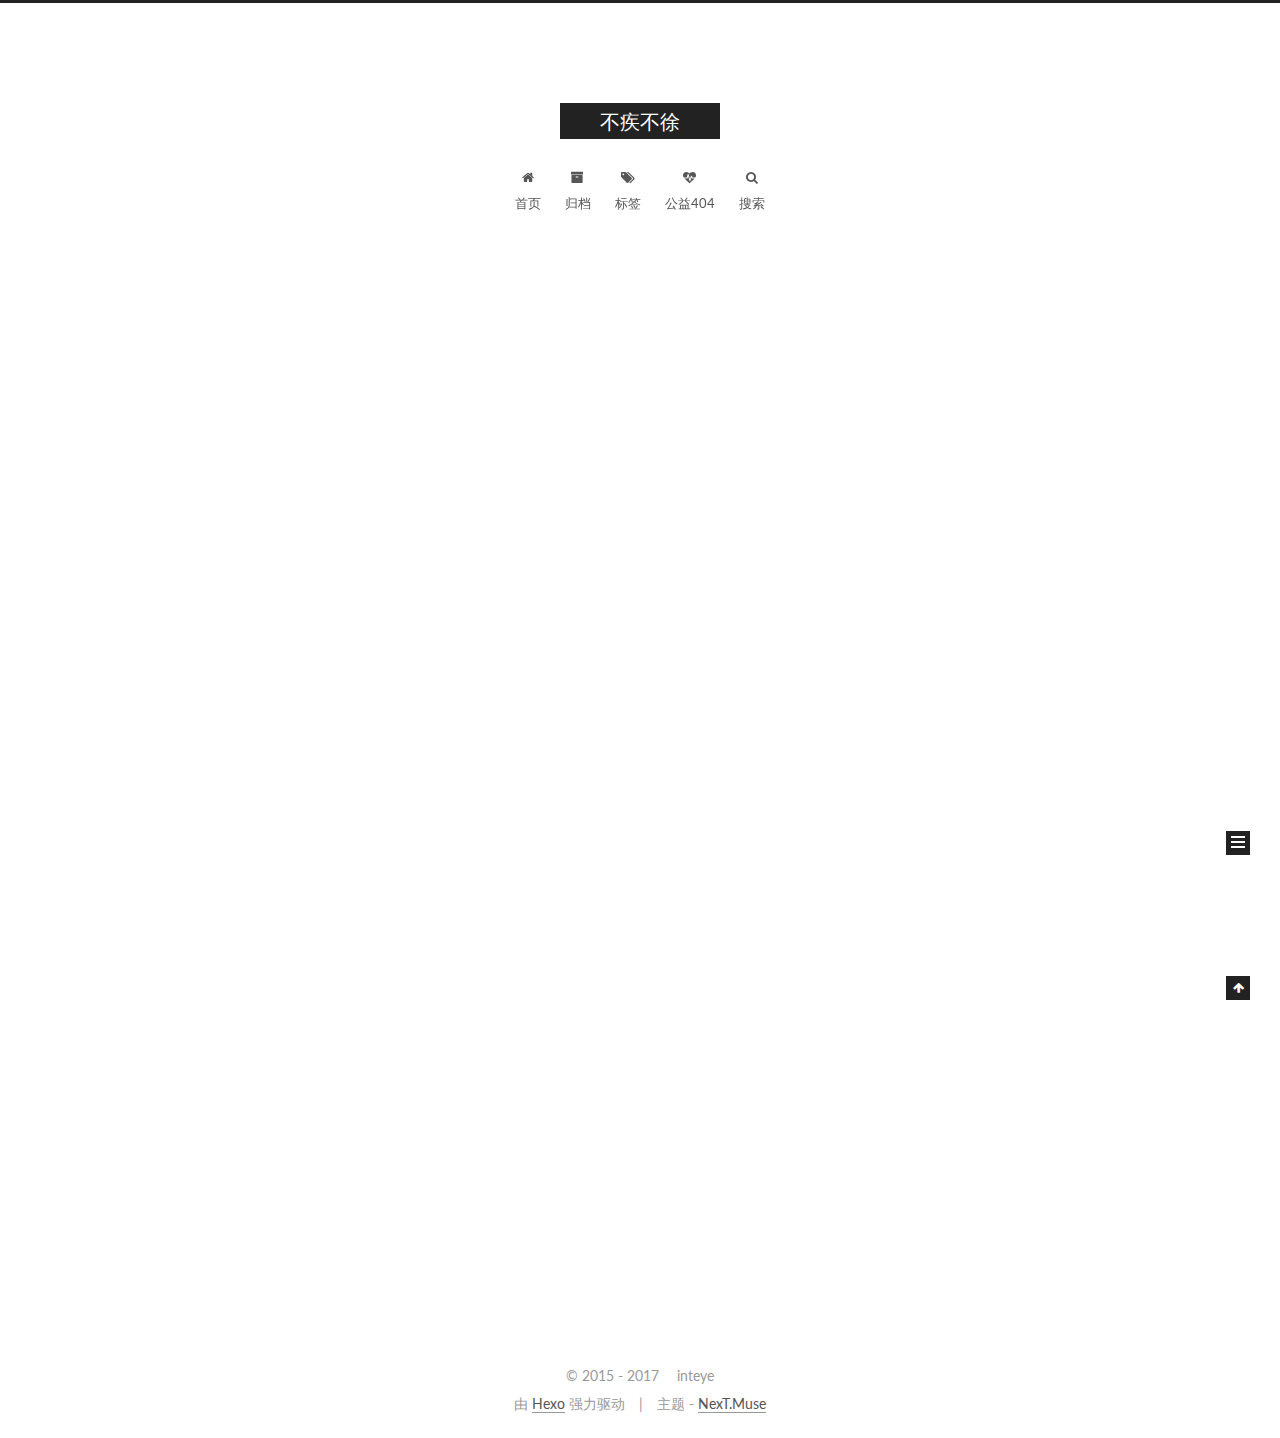
<file: index.html>
<!doctype html>



  


<html class="theme-next muse use-motion" lang="zh-Hans">
<head>
  <meta charset="UTF-8"/>
<meta http-equiv="X-UA-Compatible" content="IE=edge" />
<meta name="viewport" content="width=device-width, initial-scale=1, maximum-scale=1"/>



<meta http-equiv="Cache-Control" content="no-transform" />
<meta http-equiv="Cache-Control" content="no-siteapp" />















  
  
  <link href="/lib/fancybox/source/jquery.fancybox.css?v=2.1.5" rel="stylesheet" type="text/css" />




  
  
  
  

  
    
    
  

  

  

  

  

  
    
    
    <link href="//fonts.googleapis.com/css?family=Lato:300,300italic,400,400italic,700,700italic&subset=latin,latin-ext" rel="stylesheet" type="text/css">
  






<link href="/lib/font-awesome/css/font-awesome.min.css?v=4.6.2" rel="stylesheet" type="text/css" />

<link href="/css/main.css?v=5.1.0" rel="stylesheet" type="text/css" />


  <meta name="keywords" content="技术, inteye, php, javascript, vue" />








  <link rel="shortcut icon" type="image/x-icon" href="/favicon.ico?v=5.1.0" />






<meta property="og:type" content="website">
<meta property="og:title" content="不疾不徐">
<meta property="og:url" content="http://blog.inteye.com/index.html">
<meta property="og:site_name" content="不疾不徐">
<meta name="twitter:card" content="summary">
<meta name="twitter:title" content="不疾不徐">



<script type="text/javascript" id="hexo.configurations">
  var NexT = window.NexT || {};
  var CONFIG = {
    root: '/',
    scheme: 'Muse',
    sidebar: {"position":"left","display":"post","offset":12,"offset_float":0,"b2t":false,"scrollpercent":false},
    fancybox: true,
    motion: true,
    duoshuo: {
      userId: '0',
      author: '博主'
    },
    algolia: {
      applicationID: '',
      apiKey: '',
      indexName: '',
      hits: {"per_page":10},
      labels: {"input_placeholder":"Search for Posts","hits_empty":"We didn't find any results for the search: ${query}","hits_stats":"${hits} results found in ${time} ms"}
    }
  };
</script>



  <link rel="canonical" href="http://blog.inteye.com/"/>





  <title> 不疾不徐 </title>
</head>

<body itemscope itemtype="http://schema.org/WebPage" lang="zh-Hans">

  











  <div style="display: none;">
    <script src="//s95.cnzz.com/z_stat.php?id=1899608&web_id=1899608" language="JavaScript"></script>
  </div>






  
  
    
  

  <div class="container sidebar-position-left 
   page-home 
 ">
    <div class="headband"></div>

    <header id="header" class="header" itemscope itemtype="http://schema.org/WPHeader">
      <div class="header-inner"><div class="site-brand-wrapper">
  <div class="site-meta ">
    

    <div class="custom-logo-site-title">
      <a href="/"  class="brand" rel="start">
        <span class="logo-line-before"><i></i></span>
        <span class="site-title">不疾不徐</span>
        <span class="logo-line-after"><i></i></span>
      </a>
    </div>
      
        <p class="site-subtitle"></p>
      
  </div>

  <div class="site-nav-toggle">
    <button>
      <span class="btn-bar"></span>
      <span class="btn-bar"></span>
      <span class="btn-bar"></span>
    </button>
  </div>
</div>

<nav class="site-nav">
  

  
    <ul id="menu" class="menu">
      
        
        <li class="menu-item menu-item-home">
          <a href="/" rel="section">
            
              <i class="menu-item-icon fa fa-fw fa-home"></i> <br />
            
            首页
          </a>
        </li>
      
        
        <li class="menu-item menu-item-archives">
          <a href="/archives" rel="section">
            
              <i class="menu-item-icon fa fa-fw fa-archive"></i> <br />
            
            归档
          </a>
        </li>
      
        
        <li class="menu-item menu-item-tags">
          <a href="/tags" rel="section">
            
              <i class="menu-item-icon fa fa-fw fa-tags"></i> <br />
            
            标签
          </a>
        </li>
      
        
        <li class="menu-item menu-item-commonweal">
          <a href="/404.html" rel="section">
            
              <i class="menu-item-icon fa fa-fw fa-heartbeat"></i> <br />
            
            公益404
          </a>
        </li>
      

      
        <li class="menu-item menu-item-search">
          
            <a href="javascript:;" class="popup-trigger">
          
            
              <i class="menu-item-icon fa fa-search fa-fw"></i> <br />
            
            搜索
          </a>
        </li>
      
    </ul>
  

  
    <div class="site-search">
      
  <div class="popup search-popup local-search-popup">
  <div class="local-search-header clearfix">
    <span class="search-icon">
      <i class="fa fa-search"></i>
    </span>
    <span class="popup-btn-close">
      <i class="fa fa-times-circle"></i>
    </span>
    <div class="local-search-input-wrapper">
      <input autocapitalize="off" autocomplete="off" autocorrect="off"
             placeholder="搜索..." spellcheck="false"
             type="text" id="local-search-input">
    </div>
  </div>
  <div id="local-search-result"></div>
</div>



    </div>
  
</nav>



 </div>
    </header>

    <main id="main" class="main">
      <div class="main-inner">
        <div class="content-wrap">
          <div id="content" class="content">
            
  <section id="posts" class="posts-expand">
    
      

  

  
  
  

  <article class="post post-type-normal " itemscope itemtype="http://schema.org/Article">
    <link itemprop="mainEntityOfPage" href="http://blog.inteye.com/2017/03/30/hello-world/">

    <span hidden itemprop="author" itemscope itemtype="http://schema.org/Person">
      <meta itemprop="name" content="inteye">
      <meta itemprop="description" content="">
      <meta itemprop="image" content="/images/avatar.gif">
    </span>

    <span hidden itemprop="publisher" itemscope itemtype="http://schema.org/Organization">
      <meta itemprop="name" content="不疾不徐">
    </span>

    
      <header class="post-header">

        
        
          <h1 class="post-title" itemprop="name headline">
            
            
              
                
                <a class="post-title-link" href="/2017/03/30/hello-world/" itemprop="url">
                  Hello World
                </a>
              
            
          </h1>
        

        <div class="post-meta">
          <span class="post-time">
            
              <span class="post-meta-item-icon">
                <i class="fa fa-calendar-o"></i>
              </span>
              
                <span class="post-meta-item-text">发表于</span>
              
              <time title="创建于" itemprop="dateCreated datePublished" datetime="2017-03-30T00:28:21+08:00">
                2017-03-30
              </time>
            

            

            
          </span>

          

          
            
          

          
          

          

          

          

        </div>
      </header>
    


    <div class="post-body" itemprop="articleBody">

      
      

      
        
          
            <p>Welcome to <a href="https://hexo.io/" target="_blank" rel="external">Hexo</a>! This is your very first post. Check <a href="https://hexo.io/docs/" target="_blank" rel="external">documentation</a> for more info. If you get any problems when using Hexo, you can find the answer in <a href="https://hexo.io/docs/troubleshooting.html" target="_blank" rel="external">troubleshooting</a> or you can ask me on <a href="https://github.com/hexojs/hexo/issues" target="_blank" rel="external">GitHub</a>.</p>
<h2 id="Quick-Start"><a href="#Quick-Start" class="headerlink" title="Quick Start"></a>Quick Start</h2><h3 id="Create-a-new-post"><a href="#Create-a-new-post" class="headerlink" title="Create a new post"></a>Create a new post</h3><figure class="highlight bash"><table><tr><td class="gutter"><pre><div class="line">1</div></pre></td><td class="code"><pre><div class="line">$ hexo new <span class="string">"My New Post"</span></div></pre></td></tr></table></figure>
<p>More info: <a href="https://hexo.io/docs/writing.html" target="_blank" rel="external">Writing</a></p>
<h3 id="Run-server"><a href="#Run-server" class="headerlink" title="Run server"></a>Run server</h3><figure class="highlight bash"><table><tr><td class="gutter"><pre><div class="line">1</div></pre></td><td class="code"><pre><div class="line">$ hexo server</div></pre></td></tr></table></figure>
<p>More info: <a href="https://hexo.io/docs/server.html" target="_blank" rel="external">Server</a></p>
<h3 id="Generate-static-files"><a href="#Generate-static-files" class="headerlink" title="Generate static files"></a>Generate static files</h3><figure class="highlight bash"><table><tr><td class="gutter"><pre><div class="line">1</div></pre></td><td class="code"><pre><div class="line">$ hexo generate</div></pre></td></tr></table></figure>
<p>More info: <a href="https://hexo.io/docs/generating.html" target="_blank" rel="external">Generating</a></p>
<h3 id="Deploy-to-remote-sites"><a href="#Deploy-to-remote-sites" class="headerlink" title="Deploy to remote sites"></a>Deploy to remote sites</h3><figure class="highlight bash"><table><tr><td class="gutter"><pre><div class="line">1</div></pre></td><td class="code"><pre><div class="line">$ hexo deploy</div></pre></td></tr></table></figure>
<p>More info: <a href="https://hexo.io/docs/deployment.html" target="_blank" rel="external">Deployment</a></p>

          
        
      
    </div>

    <div>
      
    </div>

    <div>
      
    </div>

    <div>
      
    </div>

    <footer class="post-footer">
      

      

      

      
      
        <div class="post-eof"></div>
      
    </footer>
  </article>


    
  </section>

  


          </div>
          


          

        </div>
        
          
  
  <div class="sidebar-toggle">
    <div class="sidebar-toggle-line-wrap">
      <span class="sidebar-toggle-line sidebar-toggle-line-first"></span>
      <span class="sidebar-toggle-line sidebar-toggle-line-middle"></span>
      <span class="sidebar-toggle-line sidebar-toggle-line-last"></span>
    </div>
  </div>

  <aside id="sidebar" class="sidebar">
    <div class="sidebar-inner">

      

      

      <section class="site-overview sidebar-panel sidebar-panel-active">
        <div class="site-author motion-element" itemprop="author" itemscope itemtype="http://schema.org/Person">
          <img class="site-author-image" itemprop="image"
               src="/images/avatar.gif"
               alt="inteye" />
          <p class="site-author-name" itemprop="name">inteye</p>
           
              <p class="site-description motion-element" itemprop="description"></p>
          
        </div>
        <nav class="site-state motion-element">

          
            <div class="site-state-item site-state-posts">
              <a href="/archives">
                <span class="site-state-item-count">1</span>
                <span class="site-state-item-name">日志</span>
              </a>
            </div>
          

          

          

        </nav>

        

        <div class="links-of-author motion-element">
          
        </div>

        
        

        
        
          <div class="links-of-blogroll motion-element links-of-blogroll-inline">
            <div class="links-of-blogroll-title">
              <i class="fa  fa-fw fa-globe"></i>
              
            </div>
            <ul class="links-of-blogroll-list">
              
                <li class="links-of-blogroll-item">
                  <a href="http://www.inteye.net/rp" title="人品计算" target="_blank">人品计算</a>
                </li>
              
            </ul>
          </div>
        

        


      </section>

      

      

    </div>
  </aside>


        
      </div>
    </main>

    <footer id="footer" class="footer">
      <div class="footer-inner">
        <div class="copyright" >
  
  &copy;  2015 - 
  <span itemprop="copyrightYear">2017</span>
  <span class="with-love">
    <i class="fa fa-inteye.com"></i>
  </span>
  <span class="author" itemprop="copyrightHolder">inteye</span>
</div>


<div class="powered-by">
  由 <a class="theme-link" href="https://hexo.io">Hexo</a> 强力驱动
</div>

<div class="theme-info">
  主题 -
  <a class="theme-link" href="https://github.com/iissnan/hexo-theme-next">
    NexT.Muse
  </a>
</div>


        

        
      </div>
    </footer>

    
      <div class="back-to-top">
        <i class="fa fa-arrow-up"></i>
        
      </div>
    

  </div>

  

<script type="text/javascript">
  if (Object.prototype.toString.call(window.Promise) !== '[object Function]') {
    window.Promise = null;
  }
</script>









  






  
  <script type="text/javascript" src="/lib/jquery/index.js?v=2.1.3"></script>

  
  <script type="text/javascript" src="/lib/fastclick/lib/fastclick.min.js?v=1.0.6"></script>

  
  <script type="text/javascript" src="/lib/jquery_lazyload/jquery.lazyload.js?v=1.9.7"></script>

  
  <script type="text/javascript" src="/lib/velocity/velocity.min.js?v=1.2.1"></script>

  
  <script type="text/javascript" src="/lib/velocity/velocity.ui.min.js?v=1.2.1"></script>

  
  <script type="text/javascript" src="/lib/fancybox/source/jquery.fancybox.pack.js?v=2.1.5"></script>


  


  <script type="text/javascript" src="/js/src/utils.js?v=5.1.0"></script>

  <script type="text/javascript" src="/js/src/motion.js?v=5.1.0"></script>



  
  

  

  


  <script type="text/javascript" src="/js/src/bootstrap.js?v=5.1.0"></script>



  


  




	





  





  





  






  

  <script type="text/javascript">
    // Popup Window;
    var isfetched = false;
    // Search DB path;
    var search_path = "";
    if (search_path.length == 0) {
      search_path = "search.xml";
    }
    var path = "/" + search_path;
    // monitor main search box;

    function proceedsearch() {
      $("body")
        .append('<div class="search-popup-overlay local-search-pop-overlay"></div>')
        .css('overflow', 'hidden');
      $('.popup').toggle();
    }
    // search function;
    var searchFunc = function(path, search_id, content_id) {
      'use strict';
      $.ajax({
        url: path,
        dataType: "xml",
        async: true,
        success: function( xmlResponse ) {
          // get the contents from search data
          isfetched = true;
          $('.popup').detach().appendTo('.header-inner');
          var datas = $( "entry", xmlResponse ).map(function() {
            return {
              title: $( "title", this ).text(),
              content: $("content",this).text(),
              url: $( "url" , this).text()
            };
          }).get();
          var $input = document.getElementById(search_id);
          var $resultContent = document.getElementById(content_id);
          $input.addEventListener('input', function(){
            var matchcounts = 0;
            var str='<ul class=\"search-result-list\">';
            var keywords = this.value.trim().toLowerCase().split(/[\s\-]+/);
            $resultContent.innerHTML = "";
            if (this.value.trim().length > 1) {
              // perform local searching
              datas.forEach(function(data) {
                var isMatch = false;
                var content_index = [];
                var data_title = data.title.trim().toLowerCase();
                var data_content = data.content.trim().replace(/<[^>]+>/g,"").toLowerCase();
                var data_url = decodeURIComponent(data.url);
                var index_title = -1;
                var index_content = -1;
                var first_occur = -1;
                // only match artiles with not empty titles and contents
                if(data_title != '') {
                  keywords.forEach(function(keyword, i) {
                    index_title = data_title.indexOf(keyword);
                    index_content = data_content.indexOf(keyword);
                    if( index_title >= 0 || index_content >= 0 ){
                      isMatch = true;
                      if (i == 0) {
                        first_occur = index_content;
                      }
                    }

                  });
                }
                // show search results
                if (isMatch) {
                  matchcounts += 1;
                  str += "<li><a href='"+ data_url +"' class='search-result-title'>"+ data_title +"</a>";
                  var content = data.content.trim().replace(/<[^>]+>/g,"");
                  if (first_occur >= 0) {
                    // cut out 100 characters
                    var start = first_occur - 20;
                    var end = first_occur + 80;
                    if(start < 0){
                      start = 0;
                    }
                    if(start == 0){
                      end = 50;
                    }
                    if(end > content.length){
                      end = content.length;
                    }
                    var match_content = content.substring(start, end);
                    // highlight all keywords
                    keywords.forEach(function(keyword){
                      var regS = new RegExp(keyword, "gi");
                      match_content = match_content.replace(regS, "<b class=\"search-keyword\">"+keyword+"</b>");
                    });

                    str += "<p class=\"search-result\">" + match_content +"...</p>"
                  }
                  str += "</li>";
                }
              })};
            str += "</ul>";
            if (matchcounts == 0) { str = '<div id="no-result"><i class="fa fa-frown-o fa-5x" /></div>' }
            if (keywords == "") { str = '<div id="no-result"><i class="fa fa-search fa-5x" /></div>' }
            $resultContent.innerHTML = str;
          });
          proceedsearch();
        }
      });}

    // handle and trigger popup window;
    $('.popup-trigger').click(function(e) {
      e.stopPropagation();
      if (isfetched == false) {
        searchFunc(path, 'local-search-input', 'local-search-result');
      } else {
        proceedsearch();
      };
    });

    $('.popup-btn-close').click(function(e){
      $('.popup').hide();
      $(".local-search-pop-overlay").remove();
      $('body').css('overflow', '');
    });
    $('.popup').click(function(e){
      e.stopPropagation();
    });
  </script>





  

  

  

  

</body>
</html>
</file>
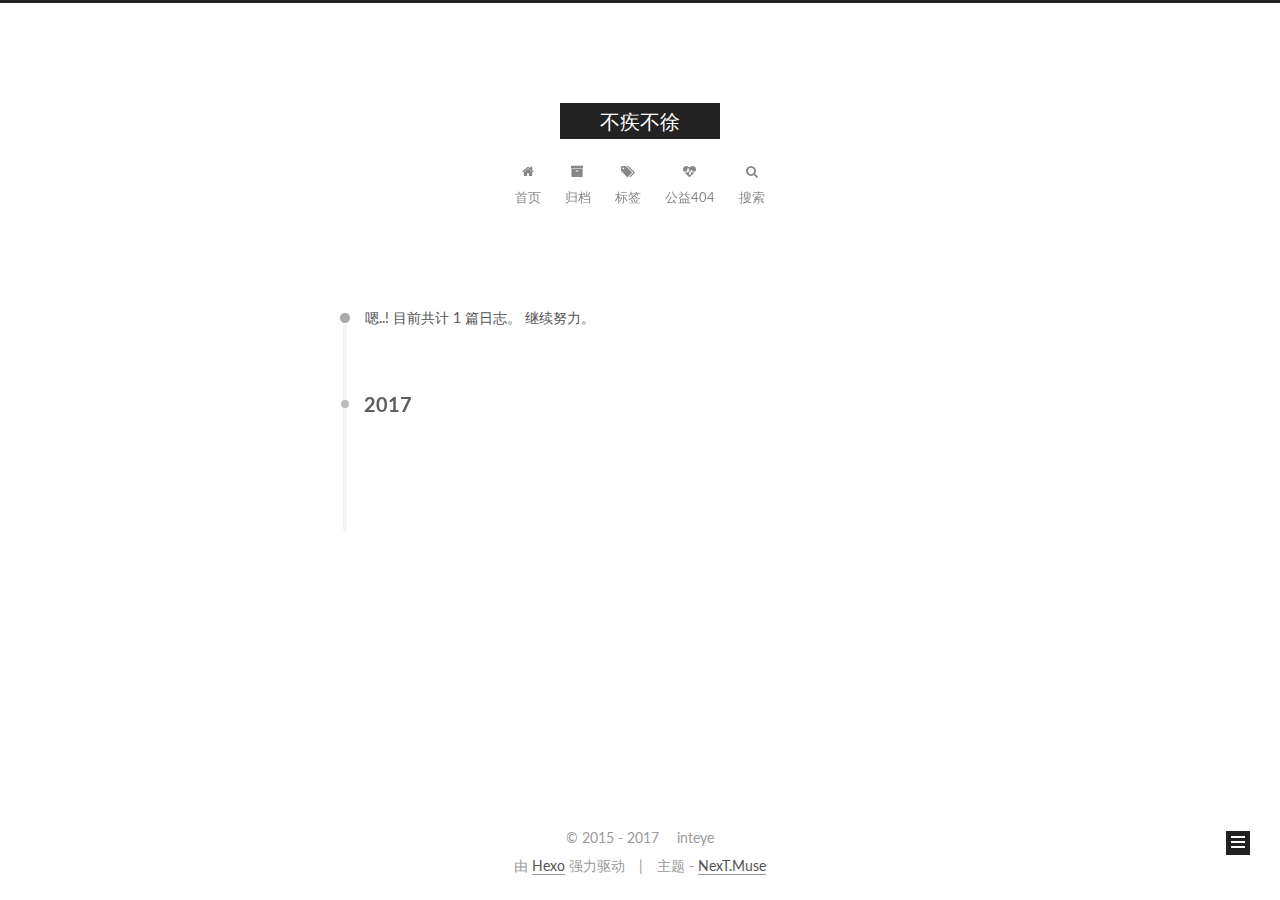
<file: archives/index.html>
<!doctype html>



  


<html class="theme-next muse use-motion" lang="zh-Hans">
<head>
  <meta charset="UTF-8"/>
<meta http-equiv="X-UA-Compatible" content="IE=edge" />
<meta name="viewport" content="width=device-width, initial-scale=1, maximum-scale=1"/>



<meta http-equiv="Cache-Control" content="no-transform" />
<meta http-equiv="Cache-Control" content="no-siteapp" />















  
  
  <link href="/lib/fancybox/source/jquery.fancybox.css?v=2.1.5" rel="stylesheet" type="text/css" />




  
  
  
  

  
    
    
  

  

  

  

  

  
    
    
    <link href="//fonts.googleapis.com/css?family=Lato:300,300italic,400,400italic,700,700italic&subset=latin,latin-ext" rel="stylesheet" type="text/css">
  






<link href="/lib/font-awesome/css/font-awesome.min.css?v=4.6.2" rel="stylesheet" type="text/css" />

<link href="/css/main.css?v=5.1.0" rel="stylesheet" type="text/css" />


  <meta name="keywords" content="技术, inteye, php, javascript, vue" />








  <link rel="shortcut icon" type="image/x-icon" href="/favicon.ico?v=5.1.0" />






<meta property="og:type" content="website">
<meta property="og:title" content="不疾不徐">
<meta property="og:url" content="http://blog.inteye.com/archives/index.html">
<meta property="og:site_name" content="不疾不徐">
<meta name="twitter:card" content="summary">
<meta name="twitter:title" content="不疾不徐">



<script type="text/javascript" id="hexo.configurations">
  var NexT = window.NexT || {};
  var CONFIG = {
    root: '/',
    scheme: 'Muse',
    sidebar: {"position":"left","display":"post","offset":12,"offset_float":0,"b2t":false,"scrollpercent":false},
    fancybox: true,
    motion: true,
    duoshuo: {
      userId: '0',
      author: '博主'
    },
    algolia: {
      applicationID: '',
      apiKey: '',
      indexName: '',
      hits: {"per_page":10},
      labels: {"input_placeholder":"Search for Posts","hits_empty":"We didn't find any results for the search: ${query}","hits_stats":"${hits} results found in ${time} ms"}
    }
  };
</script>



  <link rel="canonical" href="http://blog.inteye.com/archives/"/>





  <title> 归档 | 不疾不徐 </title>
</head>

<body itemscope itemtype="http://schema.org/WebPage" lang="zh-Hans">

  











  <div style="display: none;">
    <script src="//s95.cnzz.com/z_stat.php?id=1899608&web_id=1899608" language="JavaScript"></script>
  </div>






  
  
    
  

  <div class="container sidebar-position-left  page-archive  ">
    <div class="headband"></div>

    <header id="header" class="header" itemscope itemtype="http://schema.org/WPHeader">
      <div class="header-inner"><div class="site-brand-wrapper">
  <div class="site-meta ">
    

    <div class="custom-logo-site-title">
      <a href="/"  class="brand" rel="start">
        <span class="logo-line-before"><i></i></span>
        <span class="site-title">不疾不徐</span>
        <span class="logo-line-after"><i></i></span>
      </a>
    </div>
      
        <p class="site-subtitle"></p>
      
  </div>

  <div class="site-nav-toggle">
    <button>
      <span class="btn-bar"></span>
      <span class="btn-bar"></span>
      <span class="btn-bar"></span>
    </button>
  </div>
</div>

<nav class="site-nav">
  

  
    <ul id="menu" class="menu">
      
        
        <li class="menu-item menu-item-home">
          <a href="/" rel="section">
            
              <i class="menu-item-icon fa fa-fw fa-home"></i> <br />
            
            首页
          </a>
        </li>
      
        
        <li class="menu-item menu-item-archives">
          <a href="/archives" rel="section">
            
              <i class="menu-item-icon fa fa-fw fa-archive"></i> <br />
            
            归档
          </a>
        </li>
      
        
        <li class="menu-item menu-item-tags">
          <a href="/tags" rel="section">
            
              <i class="menu-item-icon fa fa-fw fa-tags"></i> <br />
            
            标签
          </a>
        </li>
      
        
        <li class="menu-item menu-item-commonweal">
          <a href="/404.html" rel="section">
            
              <i class="menu-item-icon fa fa-fw fa-heartbeat"></i> <br />
            
            公益404
          </a>
        </li>
      

      
        <li class="menu-item menu-item-search">
          
            <a href="javascript:;" class="popup-trigger">
          
            
              <i class="menu-item-icon fa fa-search fa-fw"></i> <br />
            
            搜索
          </a>
        </li>
      
    </ul>
  

  
    <div class="site-search">
      
  <div class="popup search-popup local-search-popup">
  <div class="local-search-header clearfix">
    <span class="search-icon">
      <i class="fa fa-search"></i>
    </span>
    <span class="popup-btn-close">
      <i class="fa fa-times-circle"></i>
    </span>
    <div class="local-search-input-wrapper">
      <input autocapitalize="off" autocomplete="off" autocorrect="off"
             placeholder="搜索..." spellcheck="false"
             type="text" id="local-search-input">
    </div>
  </div>
  <div id="local-search-result"></div>
</div>



    </div>
  
</nav>



 </div>
    </header>

    <main id="main" class="main">
      <div class="main-inner">
        <div class="content-wrap">
          <div id="content" class="content">
            

  <section id="posts" class="posts-collapse">
    <span class="archive-move-on"></span>

    <span class="archive-page-counter">
      
      
      
        
      
      嗯..! 目前共计 1 篇日志。 继续努力。
    </span>

    

      
      
      

      
        
        <div class="collection-title">
          <h2 class="archive-year motion-element" id="archive-year-2017">2017</h2>
        </div>
      
      

      

  <article class="post post-type-normal" itemscope itemtype="http://schema.org/Article">
    <header class="post-header">

      <h1 class="post-title">
        
            <a class="post-title-link" href="/2017/03/30/hello-world/" itemprop="url">
              
                <span itemprop="name">Hello World</span>
              
            </a>
        
      </h1>

      <div class="post-meta">
        <time class="post-time" itemprop="dateCreated"
              datetime="2017-03-30T00:28:21+08:00"
              content="2017-03-30" >
          03-30
        </time>
      </div>

    </header>
  </article>



    

  </section>

  



          </div>
          


          

        </div>
        
          
  
  <div class="sidebar-toggle">
    <div class="sidebar-toggle-line-wrap">
      <span class="sidebar-toggle-line sidebar-toggle-line-first"></span>
      <span class="sidebar-toggle-line sidebar-toggle-line-middle"></span>
      <span class="sidebar-toggle-line sidebar-toggle-line-last"></span>
    </div>
  </div>

  <aside id="sidebar" class="sidebar">
    <div class="sidebar-inner">

      

      

      <section class="site-overview sidebar-panel sidebar-panel-active">
        <div class="site-author motion-element" itemprop="author" itemscope itemtype="http://schema.org/Person">
          <img class="site-author-image" itemprop="image"
               src="/images/avatar.gif"
               alt="inteye" />
          <p class="site-author-name" itemprop="name">inteye</p>
           
              <p class="site-description motion-element" itemprop="description"></p>
          
        </div>
        <nav class="site-state motion-element">

          
            <div class="site-state-item site-state-posts">
              <a href="/archives">
                <span class="site-state-item-count">1</span>
                <span class="site-state-item-name">日志</span>
              </a>
            </div>
          

          

          

        </nav>

        

        <div class="links-of-author motion-element">
          
        </div>

        
        

        
        
          <div class="links-of-blogroll motion-element links-of-blogroll-inline">
            <div class="links-of-blogroll-title">
              <i class="fa  fa-fw fa-globe"></i>
              
            </div>
            <ul class="links-of-blogroll-list">
              
                <li class="links-of-blogroll-item">
                  <a href="http://www.inteye.net/rp" title="人品计算" target="_blank">人品计算</a>
                </li>
              
            </ul>
          </div>
        

        


      </section>

      

      

    </div>
  </aside>


        
      </div>
    </main>

    <footer id="footer" class="footer">
      <div class="footer-inner">
        <div class="copyright" >
  
  &copy;  2015 - 
  <span itemprop="copyrightYear">2017</span>
  <span class="with-love">
    <i class="fa fa-inteye.com"></i>
  </span>
  <span class="author" itemprop="copyrightHolder">inteye</span>
</div>


<div class="powered-by">
  由 <a class="theme-link" href="https://hexo.io">Hexo</a> 强力驱动
</div>

<div class="theme-info">
  主题 -
  <a class="theme-link" href="https://github.com/iissnan/hexo-theme-next">
    NexT.Muse
  </a>
</div>


        

        
      </div>
    </footer>

    
      <div class="back-to-top">
        <i class="fa fa-arrow-up"></i>
        
      </div>
    

  </div>

  

<script type="text/javascript">
  if (Object.prototype.toString.call(window.Promise) !== '[object Function]') {
    window.Promise = null;
  }
</script>









  






  
  <script type="text/javascript" src="/lib/jquery/index.js?v=2.1.3"></script>

  
  <script type="text/javascript" src="/lib/fastclick/lib/fastclick.min.js?v=1.0.6"></script>

  
  <script type="text/javascript" src="/lib/jquery_lazyload/jquery.lazyload.js?v=1.9.7"></script>

  
  <script type="text/javascript" src="/lib/velocity/velocity.min.js?v=1.2.1"></script>

  
  <script type="text/javascript" src="/lib/velocity/velocity.ui.min.js?v=1.2.1"></script>

  
  <script type="text/javascript" src="/lib/fancybox/source/jquery.fancybox.pack.js?v=2.1.5"></script>


  


  <script type="text/javascript" src="/js/src/utils.js?v=5.1.0"></script>

  <script type="text/javascript" src="/js/src/motion.js?v=5.1.0"></script>



  
  

  
  
    <script type="text/javascript" id="motion.page.archive">
      $('.archive-year').velocity('transition.slideLeftIn');
    </script>
  


  


  <script type="text/javascript" src="/js/src/bootstrap.js?v=5.1.0"></script>



  


  




	





  





  





  






  

  <script type="text/javascript">
    // Popup Window;
    var isfetched = false;
    // Search DB path;
    var search_path = "";
    if (search_path.length == 0) {
      search_path = "search.xml";
    }
    var path = "/" + search_path;
    // monitor main search box;

    function proceedsearch() {
      $("body")
        .append('<div class="search-popup-overlay local-search-pop-overlay"></div>')
        .css('overflow', 'hidden');
      $('.popup').toggle();
    }
    // search function;
    var searchFunc = function(path, search_id, content_id) {
      'use strict';
      $.ajax({
        url: path,
        dataType: "xml",
        async: true,
        success: function( xmlResponse ) {
          // get the contents from search data
          isfetched = true;
          $('.popup').detach().appendTo('.header-inner');
          var datas = $( "entry", xmlResponse ).map(function() {
            return {
              title: $( "title", this ).text(),
              content: $("content",this).text(),
              url: $( "url" , this).text()
            };
          }).get();
          var $input = document.getElementById(search_id);
          var $resultContent = document.getElementById(content_id);
          $input.addEventListener('input', function(){
            var matchcounts = 0;
            var str='<ul class=\"search-result-list\">';
            var keywords = this.value.trim().toLowerCase().split(/[\s\-]+/);
            $resultContent.innerHTML = "";
            if (this.value.trim().length > 1) {
              // perform local searching
              datas.forEach(function(data) {
                var isMatch = false;
                var content_index = [];
                var data_title = data.title.trim().toLowerCase();
                var data_content = data.content.trim().replace(/<[^>]+>/g,"").toLowerCase();
                var data_url = decodeURIComponent(data.url);
                var index_title = -1;
                var index_content = -1;
                var first_occur = -1;
                // only match artiles with not empty titles and contents
                if(data_title != '') {
                  keywords.forEach(function(keyword, i) {
                    index_title = data_title.indexOf(keyword);
                    index_content = data_content.indexOf(keyword);
                    if( index_title >= 0 || index_content >= 0 ){
                      isMatch = true;
                      if (i == 0) {
                        first_occur = index_content;
                      }
                    }

                  });
                }
                // show search results
                if (isMatch) {
                  matchcounts += 1;
                  str += "<li><a href='"+ data_url +"' class='search-result-title'>"+ data_title +"</a>";
                  var content = data.content.trim().replace(/<[^>]+>/g,"");
                  if (first_occur >= 0) {
                    // cut out 100 characters
                    var start = first_occur - 20;
                    var end = first_occur + 80;
                    if(start < 0){
                      start = 0;
                    }
                    if(start == 0){
                      end = 50;
                    }
                    if(end > content.length){
                      end = content.length;
                    }
                    var match_content = content.substring(start, end);
                    // highlight all keywords
                    keywords.forEach(function(keyword){
                      var regS = new RegExp(keyword, "gi");
                      match_content = match_content.replace(regS, "<b class=\"search-keyword\">"+keyword+"</b>");
                    });

                    str += "<p class=\"search-result\">" + match_content +"...</p>"
                  }
                  str += "</li>";
                }
              })};
            str += "</ul>";
            if (matchcounts == 0) { str = '<div id="no-result"><i class="fa fa-frown-o fa-5x" /></div>' }
            if (keywords == "") { str = '<div id="no-result"><i class="fa fa-search fa-5x" /></div>' }
            $resultContent.innerHTML = str;
          });
          proceedsearch();
        }
      });}

    // handle and trigger popup window;
    $('.popup-trigger').click(function(e) {
      e.stopPropagation();
      if (isfetched == false) {
        searchFunc(path, 'local-search-input', 'local-search-result');
      } else {
        proceedsearch();
      };
    });

    $('.popup-btn-close').click(function(e){
      $('.popup').hide();
      $(".local-search-pop-overlay").remove();
      $('body').css('overflow', '');
    });
    $('.popup').click(function(e){
      e.stopPropagation();
    });
  </script>





  

  

  

  

</body>
</html>
</file>
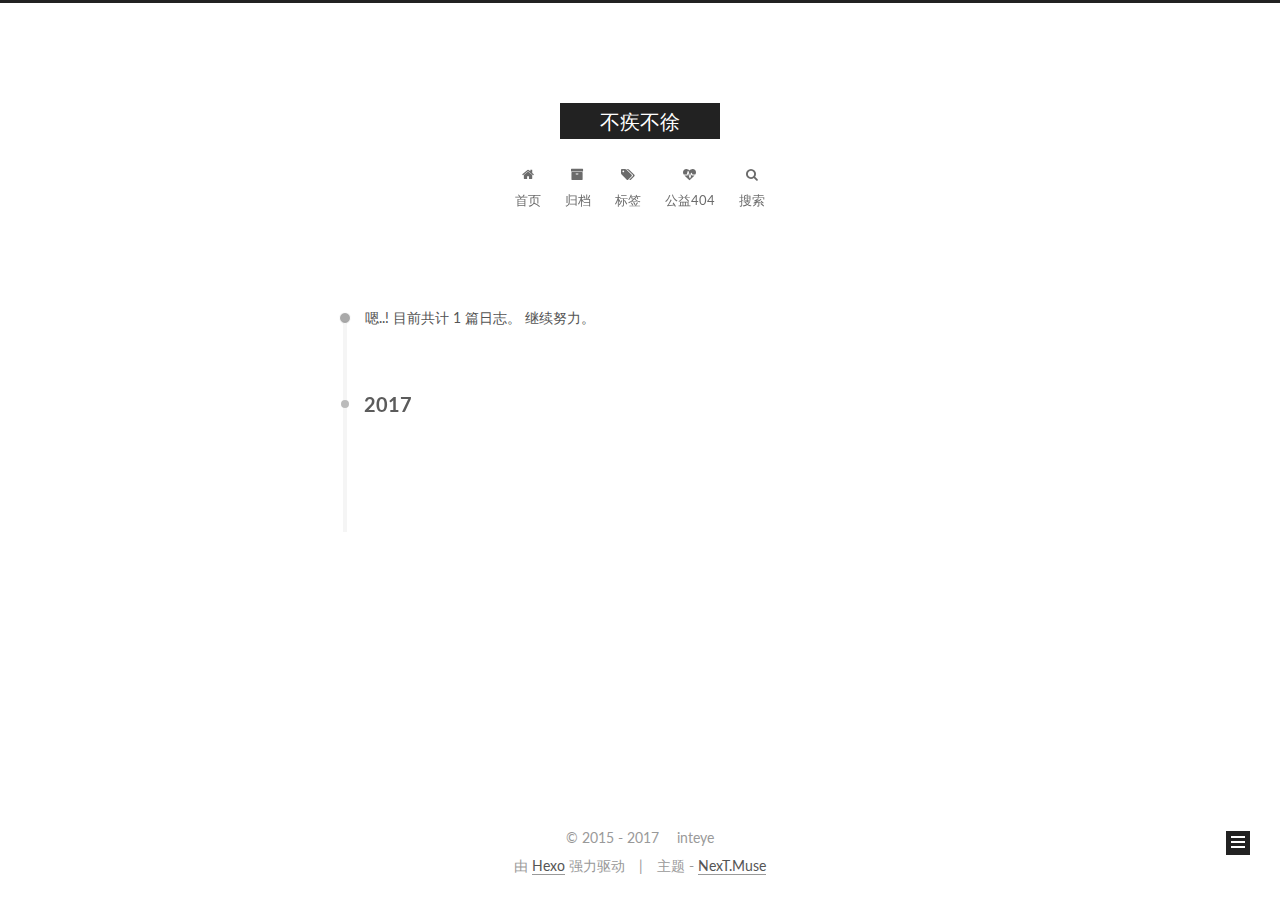
<file: archives/2017/index.html>
<!doctype html>



  


<html class="theme-next muse use-motion" lang="zh-Hans">
<head>
  <meta charset="UTF-8"/>
<meta http-equiv="X-UA-Compatible" content="IE=edge" />
<meta name="viewport" content="width=device-width, initial-scale=1, maximum-scale=1"/>



<meta http-equiv="Cache-Control" content="no-transform" />
<meta http-equiv="Cache-Control" content="no-siteapp" />















  
  
  <link href="/lib/fancybox/source/jquery.fancybox.css?v=2.1.5" rel="stylesheet" type="text/css" />




  
  
  
  

  
    
    
  

  

  

  

  

  
    
    
    <link href="//fonts.googleapis.com/css?family=Lato:300,300italic,400,400italic,700,700italic&subset=latin,latin-ext" rel="stylesheet" type="text/css">
  






<link href="/lib/font-awesome/css/font-awesome.min.css?v=4.6.2" rel="stylesheet" type="text/css" />

<link href="/css/main.css?v=5.1.0" rel="stylesheet" type="text/css" />


  <meta name="keywords" content="技术, inteye, php, javascript, vue" />








  <link rel="shortcut icon" type="image/x-icon" href="/favicon.ico?v=5.1.0" />






<meta property="og:type" content="website">
<meta property="og:title" content="不疾不徐">
<meta property="og:url" content="http://blog.inteye.com/archives/2017/index.html">
<meta property="og:site_name" content="不疾不徐">
<meta name="twitter:card" content="summary">
<meta name="twitter:title" content="不疾不徐">



<script type="text/javascript" id="hexo.configurations">
  var NexT = window.NexT || {};
  var CONFIG = {
    root: '/',
    scheme: 'Muse',
    sidebar: {"position":"left","display":"post","offset":12,"offset_float":0,"b2t":false,"scrollpercent":false},
    fancybox: true,
    motion: true,
    duoshuo: {
      userId: '0',
      author: '博主'
    },
    algolia: {
      applicationID: '',
      apiKey: '',
      indexName: '',
      hits: {"per_page":10},
      labels: {"input_placeholder":"Search for Posts","hits_empty":"We didn't find any results for the search: ${query}","hits_stats":"${hits} results found in ${time} ms"}
    }
  };
</script>



  <link rel="canonical" href="http://blog.inteye.com/archives/2017/"/>





  <title> 归档 | 不疾不徐 </title>
</head>

<body itemscope itemtype="http://schema.org/WebPage" lang="zh-Hans">

  











  <div style="display: none;">
    <script src="//s95.cnzz.com/z_stat.php?id=1899608&web_id=1899608" language="JavaScript"></script>
  </div>






  
  
    
  

  <div class="container sidebar-position-left  page-archive  ">
    <div class="headband"></div>

    <header id="header" class="header" itemscope itemtype="http://schema.org/WPHeader">
      <div class="header-inner"><div class="site-brand-wrapper">
  <div class="site-meta ">
    

    <div class="custom-logo-site-title">
      <a href="/"  class="brand" rel="start">
        <span class="logo-line-before"><i></i></span>
        <span class="site-title">不疾不徐</span>
        <span class="logo-line-after"><i></i></span>
      </a>
    </div>
      
        <p class="site-subtitle"></p>
      
  </div>

  <div class="site-nav-toggle">
    <button>
      <span class="btn-bar"></span>
      <span class="btn-bar"></span>
      <span class="btn-bar"></span>
    </button>
  </div>
</div>

<nav class="site-nav">
  

  
    <ul id="menu" class="menu">
      
        
        <li class="menu-item menu-item-home">
          <a href="/" rel="section">
            
              <i class="menu-item-icon fa fa-fw fa-home"></i> <br />
            
            首页
          </a>
        </li>
      
        
        <li class="menu-item menu-item-archives">
          <a href="/archives" rel="section">
            
              <i class="menu-item-icon fa fa-fw fa-archive"></i> <br />
            
            归档
          </a>
        </li>
      
        
        <li class="menu-item menu-item-tags">
          <a href="/tags" rel="section">
            
              <i class="menu-item-icon fa fa-fw fa-tags"></i> <br />
            
            标签
          </a>
        </li>
      
        
        <li class="menu-item menu-item-commonweal">
          <a href="/404.html" rel="section">
            
              <i class="menu-item-icon fa fa-fw fa-heartbeat"></i> <br />
            
            公益404
          </a>
        </li>
      

      
        <li class="menu-item menu-item-search">
          
            <a href="javascript:;" class="popup-trigger">
          
            
              <i class="menu-item-icon fa fa-search fa-fw"></i> <br />
            
            搜索
          </a>
        </li>
      
    </ul>
  

  
    <div class="site-search">
      
  <div class="popup search-popup local-search-popup">
  <div class="local-search-header clearfix">
    <span class="search-icon">
      <i class="fa fa-search"></i>
    </span>
    <span class="popup-btn-close">
      <i class="fa fa-times-circle"></i>
    </span>
    <div class="local-search-input-wrapper">
      <input autocapitalize="off" autocomplete="off" autocorrect="off"
             placeholder="搜索..." spellcheck="false"
             type="text" id="local-search-input">
    </div>
  </div>
  <div id="local-search-result"></div>
</div>



    </div>
  
</nav>



 </div>
    </header>

    <main id="main" class="main">
      <div class="main-inner">
        <div class="content-wrap">
          <div id="content" class="content">
            

  <section id="posts" class="posts-collapse">
    <span class="archive-move-on"></span>

    <span class="archive-page-counter">
      
      
      
        
      
      嗯..! 目前共计 1 篇日志。 继续努力。
    </span>

    

      
      
      

      
        
        <div class="collection-title">
          <h2 class="archive-year motion-element" id="archive-year-2017">2017</h2>
        </div>
      
      

      

  <article class="post post-type-normal" itemscope itemtype="http://schema.org/Article">
    <header class="post-header">

      <h1 class="post-title">
        
            <a class="post-title-link" href="/2017/03/30/hello-world/" itemprop="url">
              
                <span itemprop="name">Hello World</span>
              
            </a>
        
      </h1>

      <div class="post-meta">
        <time class="post-time" itemprop="dateCreated"
              datetime="2017-03-30T00:28:21+08:00"
              content="2017-03-30" >
          03-30
        </time>
      </div>

    </header>
  </article>



    

  </section>

  



          </div>
          


          

        </div>
        
          
  
  <div class="sidebar-toggle">
    <div class="sidebar-toggle-line-wrap">
      <span class="sidebar-toggle-line sidebar-toggle-line-first"></span>
      <span class="sidebar-toggle-line sidebar-toggle-line-middle"></span>
      <span class="sidebar-toggle-line sidebar-toggle-line-last"></span>
    </div>
  </div>

  <aside id="sidebar" class="sidebar">
    <div class="sidebar-inner">

      

      

      <section class="site-overview sidebar-panel sidebar-panel-active">
        <div class="site-author motion-element" itemprop="author" itemscope itemtype="http://schema.org/Person">
          <img class="site-author-image" itemprop="image"
               src="/images/avatar.gif"
               alt="inteye" />
          <p class="site-author-name" itemprop="name">inteye</p>
           
              <p class="site-description motion-element" itemprop="description"></p>
          
        </div>
        <nav class="site-state motion-element">

          
            <div class="site-state-item site-state-posts">
              <a href="/archives">
                <span class="site-state-item-count">1</span>
                <span class="site-state-item-name">日志</span>
              </a>
            </div>
          

          

          

        </nav>

        

        <div class="links-of-author motion-element">
          
        </div>

        
        

        
        
          <div class="links-of-blogroll motion-element links-of-blogroll-inline">
            <div class="links-of-blogroll-title">
              <i class="fa  fa-fw fa-globe"></i>
              
            </div>
            <ul class="links-of-blogroll-list">
              
                <li class="links-of-blogroll-item">
                  <a href="http://www.inteye.net/rp" title="人品计算" target="_blank">人品计算</a>
                </li>
              
            </ul>
          </div>
        

        


      </section>

      

      

    </div>
  </aside>


        
      </div>
    </main>

    <footer id="footer" class="footer">
      <div class="footer-inner">
        <div class="copyright" >
  
  &copy;  2015 - 
  <span itemprop="copyrightYear">2017</span>
  <span class="with-love">
    <i class="fa fa-inteye.com"></i>
  </span>
  <span class="author" itemprop="copyrightHolder">inteye</span>
</div>


<div class="powered-by">
  由 <a class="theme-link" href="https://hexo.io">Hexo</a> 强力驱动
</div>

<div class="theme-info">
  主题 -
  <a class="theme-link" href="https://github.com/iissnan/hexo-theme-next">
    NexT.Muse
  </a>
</div>


        

        
      </div>
    </footer>

    
      <div class="back-to-top">
        <i class="fa fa-arrow-up"></i>
        
      </div>
    

  </div>

  

<script type="text/javascript">
  if (Object.prototype.toString.call(window.Promise) !== '[object Function]') {
    window.Promise = null;
  }
</script>









  






  
  <script type="text/javascript" src="/lib/jquery/index.js?v=2.1.3"></script>

  
  <script type="text/javascript" src="/lib/fastclick/lib/fastclick.min.js?v=1.0.6"></script>

  
  <script type="text/javascript" src="/lib/jquery_lazyload/jquery.lazyload.js?v=1.9.7"></script>

  
  <script type="text/javascript" src="/lib/velocity/velocity.min.js?v=1.2.1"></script>

  
  <script type="text/javascript" src="/lib/velocity/velocity.ui.min.js?v=1.2.1"></script>

  
  <script type="text/javascript" src="/lib/fancybox/source/jquery.fancybox.pack.js?v=2.1.5"></script>


  


  <script type="text/javascript" src="/js/src/utils.js?v=5.1.0"></script>

  <script type="text/javascript" src="/js/src/motion.js?v=5.1.0"></script>



  
  

  
  
    <script type="text/javascript" id="motion.page.archive">
      $('.archive-year').velocity('transition.slideLeftIn');
    </script>
  


  


  <script type="text/javascript" src="/js/src/bootstrap.js?v=5.1.0"></script>



  


  




	





  





  





  






  

  <script type="text/javascript">
    // Popup Window;
    var isfetched = false;
    // Search DB path;
    var search_path = "";
    if (search_path.length == 0) {
      search_path = "search.xml";
    }
    var path = "/" + search_path;
    // monitor main search box;

    function proceedsearch() {
      $("body")
        .append('<div class="search-popup-overlay local-search-pop-overlay"></div>')
        .css('overflow', 'hidden');
      $('.popup').toggle();
    }
    // search function;
    var searchFunc = function(path, search_id, content_id) {
      'use strict';
      $.ajax({
        url: path,
        dataType: "xml",
        async: true,
        success: function( xmlResponse ) {
          // get the contents from search data
          isfetched = true;
          $('.popup').detach().appendTo('.header-inner');
          var datas = $( "entry", xmlResponse ).map(function() {
            return {
              title: $( "title", this ).text(),
              content: $("content",this).text(),
              url: $( "url" , this).text()
            };
          }).get();
          var $input = document.getElementById(search_id);
          var $resultContent = document.getElementById(content_id);
          $input.addEventListener('input', function(){
            var matchcounts = 0;
            var str='<ul class=\"search-result-list\">';
            var keywords = this.value.trim().toLowerCase().split(/[\s\-]+/);
            $resultContent.innerHTML = "";
            if (this.value.trim().length > 1) {
              // perform local searching
              datas.forEach(function(data) {
                var isMatch = false;
                var content_index = [];
                var data_title = data.title.trim().toLowerCase();
                var data_content = data.content.trim().replace(/<[^>]+>/g,"").toLowerCase();
                var data_url = decodeURIComponent(data.url);
                var index_title = -1;
                var index_content = -1;
                var first_occur = -1;
                // only match artiles with not empty titles and contents
                if(data_title != '') {
                  keywords.forEach(function(keyword, i) {
                    index_title = data_title.indexOf(keyword);
                    index_content = data_content.indexOf(keyword);
                    if( index_title >= 0 || index_content >= 0 ){
                      isMatch = true;
                      if (i == 0) {
                        first_occur = index_content;
                      }
                    }

                  });
                }
                // show search results
                if (isMatch) {
                  matchcounts += 1;
                  str += "<li><a href='"+ data_url +"' class='search-result-title'>"+ data_title +"</a>";
                  var content = data.content.trim().replace(/<[^>]+>/g,"");
                  if (first_occur >= 0) {
                    // cut out 100 characters
                    var start = first_occur - 20;
                    var end = first_occur + 80;
                    if(start < 0){
                      start = 0;
                    }
                    if(start == 0){
                      end = 50;
                    }
                    if(end > content.length){
                      end = content.length;
                    }
                    var match_content = content.substring(start, end);
                    // highlight all keywords
                    keywords.forEach(function(keyword){
                      var regS = new RegExp(keyword, "gi");
                      match_content = match_content.replace(regS, "<b class=\"search-keyword\">"+keyword+"</b>");
                    });

                    str += "<p class=\"search-result\">" + match_content +"...</p>"
                  }
                  str += "</li>";
                }
              })};
            str += "</ul>";
            if (matchcounts == 0) { str = '<div id="no-result"><i class="fa fa-frown-o fa-5x" /></div>' }
            if (keywords == "") { str = '<div id="no-result"><i class="fa fa-search fa-5x" /></div>' }
            $resultContent.innerHTML = str;
          });
          proceedsearch();
        }
      });}

    // handle and trigger popup window;
    $('.popup-trigger').click(function(e) {
      e.stopPropagation();
      if (isfetched == false) {
        searchFunc(path, 'local-search-input', 'local-search-result');
      } else {
        proceedsearch();
      };
    });

    $('.popup-btn-close').click(function(e){
      $('.popup').hide();
      $(".local-search-pop-overlay").remove();
      $('body').css('overflow', '');
    });
    $('.popup').click(function(e){
      e.stopPropagation();
    });
  </script>





  

  

  

  

</body>
</html>
</file>
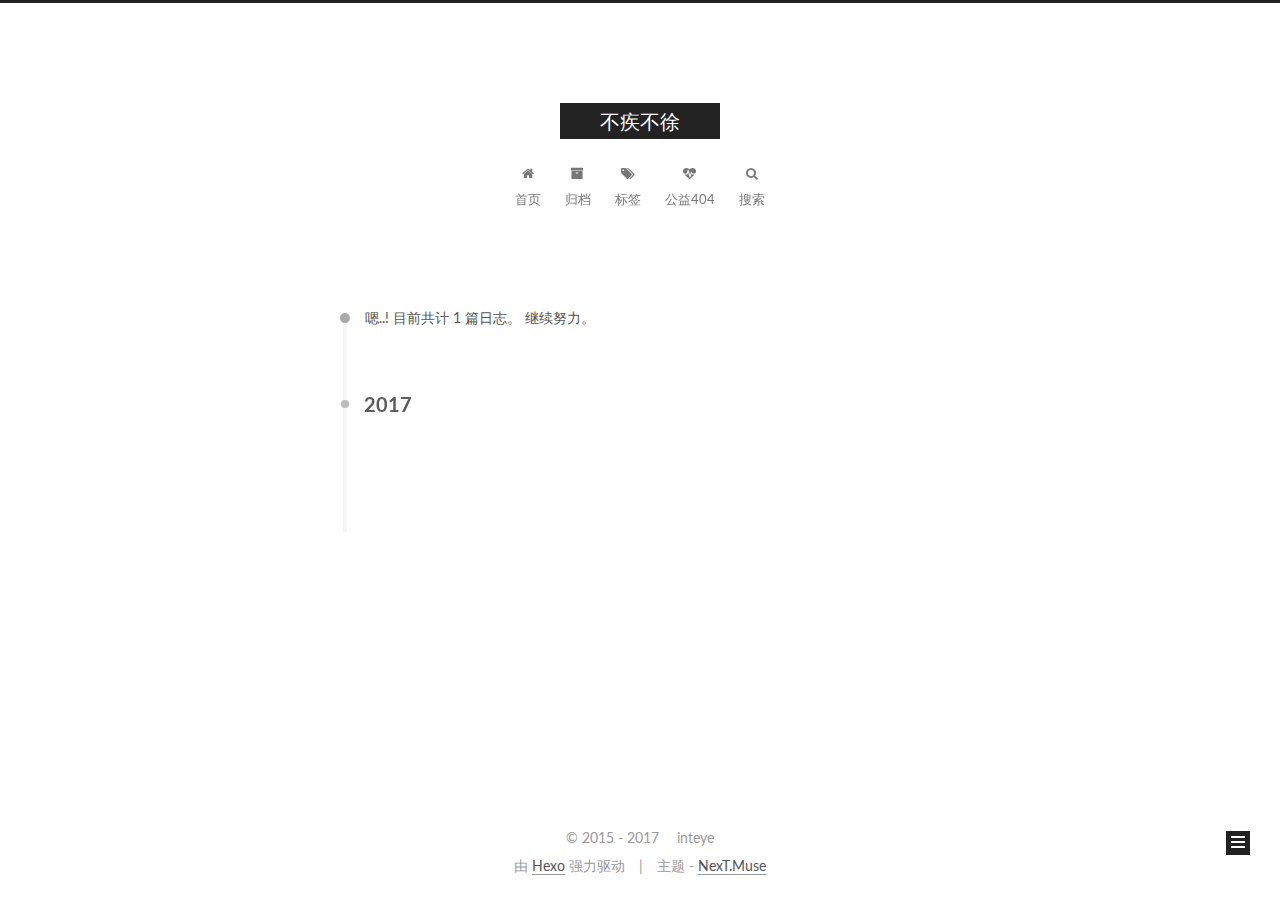
<file: archives/2017/03/index.html>
<!doctype html>



  


<html class="theme-next muse use-motion" lang="zh-Hans">
<head>
  <meta charset="UTF-8"/>
<meta http-equiv="X-UA-Compatible" content="IE=edge" />
<meta name="viewport" content="width=device-width, initial-scale=1, maximum-scale=1"/>



<meta http-equiv="Cache-Control" content="no-transform" />
<meta http-equiv="Cache-Control" content="no-siteapp" />















  
  
  <link href="/lib/fancybox/source/jquery.fancybox.css?v=2.1.5" rel="stylesheet" type="text/css" />




  
  
  
  

  
    
    
  

  

  

  

  

  
    
    
    <link href="//fonts.googleapis.com/css?family=Lato:300,300italic,400,400italic,700,700italic&subset=latin,latin-ext" rel="stylesheet" type="text/css">
  






<link href="/lib/font-awesome/css/font-awesome.min.css?v=4.6.2" rel="stylesheet" type="text/css" />

<link href="/css/main.css?v=5.1.0" rel="stylesheet" type="text/css" />


  <meta name="keywords" content="技术, inteye, php, javascript, vue" />








  <link rel="shortcut icon" type="image/x-icon" href="/favicon.ico?v=5.1.0" />






<meta property="og:type" content="website">
<meta property="og:title" content="不疾不徐">
<meta property="og:url" content="http://blog.inteye.com/archives/2017/03/index.html">
<meta property="og:site_name" content="不疾不徐">
<meta name="twitter:card" content="summary">
<meta name="twitter:title" content="不疾不徐">



<script type="text/javascript" id="hexo.configurations">
  var NexT = window.NexT || {};
  var CONFIG = {
    root: '/',
    scheme: 'Muse',
    sidebar: {"position":"left","display":"post","offset":12,"offset_float":0,"b2t":false,"scrollpercent":false},
    fancybox: true,
    motion: true,
    duoshuo: {
      userId: '0',
      author: '博主'
    },
    algolia: {
      applicationID: '',
      apiKey: '',
      indexName: '',
      hits: {"per_page":10},
      labels: {"input_placeholder":"Search for Posts","hits_empty":"We didn't find any results for the search: ${query}","hits_stats":"${hits} results found in ${time} ms"}
    }
  };
</script>



  <link rel="canonical" href="http://blog.inteye.com/archives/2017/03/"/>





  <title> 归档 | 不疾不徐 </title>
</head>

<body itemscope itemtype="http://schema.org/WebPage" lang="zh-Hans">

  











  <div style="display: none;">
    <script src="//s95.cnzz.com/z_stat.php?id=1899608&web_id=1899608" language="JavaScript"></script>
  </div>






  
  
    
  

  <div class="container sidebar-position-left  page-archive  ">
    <div class="headband"></div>

    <header id="header" class="header" itemscope itemtype="http://schema.org/WPHeader">
      <div class="header-inner"><div class="site-brand-wrapper">
  <div class="site-meta ">
    

    <div class="custom-logo-site-title">
      <a href="/"  class="brand" rel="start">
        <span class="logo-line-before"><i></i></span>
        <span class="site-title">不疾不徐</span>
        <span class="logo-line-after"><i></i></span>
      </a>
    </div>
      
        <p class="site-subtitle"></p>
      
  </div>

  <div class="site-nav-toggle">
    <button>
      <span class="btn-bar"></span>
      <span class="btn-bar"></span>
      <span class="btn-bar"></span>
    </button>
  </div>
</div>

<nav class="site-nav">
  

  
    <ul id="menu" class="menu">
      
        
        <li class="menu-item menu-item-home">
          <a href="/" rel="section">
            
              <i class="menu-item-icon fa fa-fw fa-home"></i> <br />
            
            首页
          </a>
        </li>
      
        
        <li class="menu-item menu-item-archives">
          <a href="/archives" rel="section">
            
              <i class="menu-item-icon fa fa-fw fa-archive"></i> <br />
            
            归档
          </a>
        </li>
      
        
        <li class="menu-item menu-item-tags">
          <a href="/tags" rel="section">
            
              <i class="menu-item-icon fa fa-fw fa-tags"></i> <br />
            
            标签
          </a>
        </li>
      
        
        <li class="menu-item menu-item-commonweal">
          <a href="/404.html" rel="section">
            
              <i class="menu-item-icon fa fa-fw fa-heartbeat"></i> <br />
            
            公益404
          </a>
        </li>
      

      
        <li class="menu-item menu-item-search">
          
            <a href="javascript:;" class="popup-trigger">
          
            
              <i class="menu-item-icon fa fa-search fa-fw"></i> <br />
            
            搜索
          </a>
        </li>
      
    </ul>
  

  
    <div class="site-search">
      
  <div class="popup search-popup local-search-popup">
  <div class="local-search-header clearfix">
    <span class="search-icon">
      <i class="fa fa-search"></i>
    </span>
    <span class="popup-btn-close">
      <i class="fa fa-times-circle"></i>
    </span>
    <div class="local-search-input-wrapper">
      <input autocapitalize="off" autocomplete="off" autocorrect="off"
             placeholder="搜索..." spellcheck="false"
             type="text" id="local-search-input">
    </div>
  </div>
  <div id="local-search-result"></div>
</div>



    </div>
  
</nav>



 </div>
    </header>

    <main id="main" class="main">
      <div class="main-inner">
        <div class="content-wrap">
          <div id="content" class="content">
            

  <section id="posts" class="posts-collapse">
    <span class="archive-move-on"></span>

    <span class="archive-page-counter">
      
      
      
        
      
      嗯..! 目前共计 1 篇日志。 继续努力。
    </span>

    

      
      
      

      
        
        <div class="collection-title">
          <h2 class="archive-year motion-element" id="archive-year-2017">2017</h2>
        </div>
      
      

      

  <article class="post post-type-normal" itemscope itemtype="http://schema.org/Article">
    <header class="post-header">

      <h1 class="post-title">
        
            <a class="post-title-link" href="/2017/03/30/hello-world/" itemprop="url">
              
                <span itemprop="name">Hello World</span>
              
            </a>
        
      </h1>

      <div class="post-meta">
        <time class="post-time" itemprop="dateCreated"
              datetime="2017-03-30T00:28:21+08:00"
              content="2017-03-30" >
          03-30
        </time>
      </div>

    </header>
  </article>



    

  </section>

  



          </div>
          


          

        </div>
        
          
  
  <div class="sidebar-toggle">
    <div class="sidebar-toggle-line-wrap">
      <span class="sidebar-toggle-line sidebar-toggle-line-first"></span>
      <span class="sidebar-toggle-line sidebar-toggle-line-middle"></span>
      <span class="sidebar-toggle-line sidebar-toggle-line-last"></span>
    </div>
  </div>

  <aside id="sidebar" class="sidebar">
    <div class="sidebar-inner">

      

      

      <section class="site-overview sidebar-panel sidebar-panel-active">
        <div class="site-author motion-element" itemprop="author" itemscope itemtype="http://schema.org/Person">
          <img class="site-author-image" itemprop="image"
               src="/images/avatar.gif"
               alt="inteye" />
          <p class="site-author-name" itemprop="name">inteye</p>
           
              <p class="site-description motion-element" itemprop="description"></p>
          
        </div>
        <nav class="site-state motion-element">

          
            <div class="site-state-item site-state-posts">
              <a href="/archives">
                <span class="site-state-item-count">1</span>
                <span class="site-state-item-name">日志</span>
              </a>
            </div>
          

          

          

        </nav>

        

        <div class="links-of-author motion-element">
          
        </div>

        
        

        
        
          <div class="links-of-blogroll motion-element links-of-blogroll-inline">
            <div class="links-of-blogroll-title">
              <i class="fa  fa-fw fa-globe"></i>
              
            </div>
            <ul class="links-of-blogroll-list">
              
                <li class="links-of-blogroll-item">
                  <a href="http://www.inteye.net/rp" title="人品计算" target="_blank">人品计算</a>
                </li>
              
            </ul>
          </div>
        

        


      </section>

      

      

    </div>
  </aside>


        
      </div>
    </main>

    <footer id="footer" class="footer">
      <div class="footer-inner">
        <div class="copyright" >
  
  &copy;  2015 - 
  <span itemprop="copyrightYear">2017</span>
  <span class="with-love">
    <i class="fa fa-inteye.com"></i>
  </span>
  <span class="author" itemprop="copyrightHolder">inteye</span>
</div>


<div class="powered-by">
  由 <a class="theme-link" href="https://hexo.io">Hexo</a> 强力驱动
</div>

<div class="theme-info">
  主题 -
  <a class="theme-link" href="https://github.com/iissnan/hexo-theme-next">
    NexT.Muse
  </a>
</div>


        

        
      </div>
    </footer>

    
      <div class="back-to-top">
        <i class="fa fa-arrow-up"></i>
        
      </div>
    

  </div>

  

<script type="text/javascript">
  if (Object.prototype.toString.call(window.Promise) !== '[object Function]') {
    window.Promise = null;
  }
</script>









  






  
  <script type="text/javascript" src="/lib/jquery/index.js?v=2.1.3"></script>

  
  <script type="text/javascript" src="/lib/fastclick/lib/fastclick.min.js?v=1.0.6"></script>

  
  <script type="text/javascript" src="/lib/jquery_lazyload/jquery.lazyload.js?v=1.9.7"></script>

  
  <script type="text/javascript" src="/lib/velocity/velocity.min.js?v=1.2.1"></script>

  
  <script type="text/javascript" src="/lib/velocity/velocity.ui.min.js?v=1.2.1"></script>

  
  <script type="text/javascript" src="/lib/fancybox/source/jquery.fancybox.pack.js?v=2.1.5"></script>


  


  <script type="text/javascript" src="/js/src/utils.js?v=5.1.0"></script>

  <script type="text/javascript" src="/js/src/motion.js?v=5.1.0"></script>



  
  

  
  
    <script type="text/javascript" id="motion.page.archive">
      $('.archive-year').velocity('transition.slideLeftIn');
    </script>
  


  


  <script type="text/javascript" src="/js/src/bootstrap.js?v=5.1.0"></script>



  


  




	





  





  





  






  

  <script type="text/javascript">
    // Popup Window;
    var isfetched = false;
    // Search DB path;
    var search_path = "";
    if (search_path.length == 0) {
      search_path = "search.xml";
    }
    var path = "/" + search_path;
    // monitor main search box;

    function proceedsearch() {
      $("body")
        .append('<div class="search-popup-overlay local-search-pop-overlay"></div>')
        .css('overflow', 'hidden');
      $('.popup').toggle();
    }
    // search function;
    var searchFunc = function(path, search_id, content_id) {
      'use strict';
      $.ajax({
        url: path,
        dataType: "xml",
        async: true,
        success: function( xmlResponse ) {
          // get the contents from search data
          isfetched = true;
          $('.popup').detach().appendTo('.header-inner');
          var datas = $( "entry", xmlResponse ).map(function() {
            return {
              title: $( "title", this ).text(),
              content: $("content",this).text(),
              url: $( "url" , this).text()
            };
          }).get();
          var $input = document.getElementById(search_id);
          var $resultContent = document.getElementById(content_id);
          $input.addEventListener('input', function(){
            var matchcounts = 0;
            var str='<ul class=\"search-result-list\">';
            var keywords = this.value.trim().toLowerCase().split(/[\s\-]+/);
            $resultContent.innerHTML = "";
            if (this.value.trim().length > 1) {
              // perform local searching
              datas.forEach(function(data) {
                var isMatch = false;
                var content_index = [];
                var data_title = data.title.trim().toLowerCase();
                var data_content = data.content.trim().replace(/<[^>]+>/g,"").toLowerCase();
                var data_url = decodeURIComponent(data.url);
                var index_title = -1;
                var index_content = -1;
                var first_occur = -1;
                // only match artiles with not empty titles and contents
                if(data_title != '') {
                  keywords.forEach(function(keyword, i) {
                    index_title = data_title.indexOf(keyword);
                    index_content = data_content.indexOf(keyword);
                    if( index_title >= 0 || index_content >= 0 ){
                      isMatch = true;
                      if (i == 0) {
                        first_occur = index_content;
                      }
                    }

                  });
                }
                // show search results
                if (isMatch) {
                  matchcounts += 1;
                  str += "<li><a href='"+ data_url +"' class='search-result-title'>"+ data_title +"</a>";
                  var content = data.content.trim().replace(/<[^>]+>/g,"");
                  if (first_occur >= 0) {
                    // cut out 100 characters
                    var start = first_occur - 20;
                    var end = first_occur + 80;
                    if(start < 0){
                      start = 0;
                    }
                    if(start == 0){
                      end = 50;
                    }
                    if(end > content.length){
                      end = content.length;
                    }
                    var match_content = content.substring(start, end);
                    // highlight all keywords
                    keywords.forEach(function(keyword){
                      var regS = new RegExp(keyword, "gi");
                      match_content = match_content.replace(regS, "<b class=\"search-keyword\">"+keyword+"</b>");
                    });

                    str += "<p class=\"search-result\">" + match_content +"...</p>"
                  }
                  str += "</li>";
                }
              })};
            str += "</ul>";
            if (matchcounts == 0) { str = '<div id="no-result"><i class="fa fa-frown-o fa-5x" /></div>' }
            if (keywords == "") { str = '<div id="no-result"><i class="fa fa-search fa-5x" /></div>' }
            $resultContent.innerHTML = str;
          });
          proceedsearch();
        }
      });}

    // handle and trigger popup window;
    $('.popup-trigger').click(function(e) {
      e.stopPropagation();
      if (isfetched == false) {
        searchFunc(path, 'local-search-input', 'local-search-result');
      } else {
        proceedsearch();
      };
    });

    $('.popup-btn-close').click(function(e){
      $('.popup').hide();
      $(".local-search-pop-overlay").remove();
      $('body').css('overflow', '');
    });
    $('.popup').click(function(e){
      e.stopPropagation();
    });
  </script>





  

  

  

  

</body>
</html>
</file>
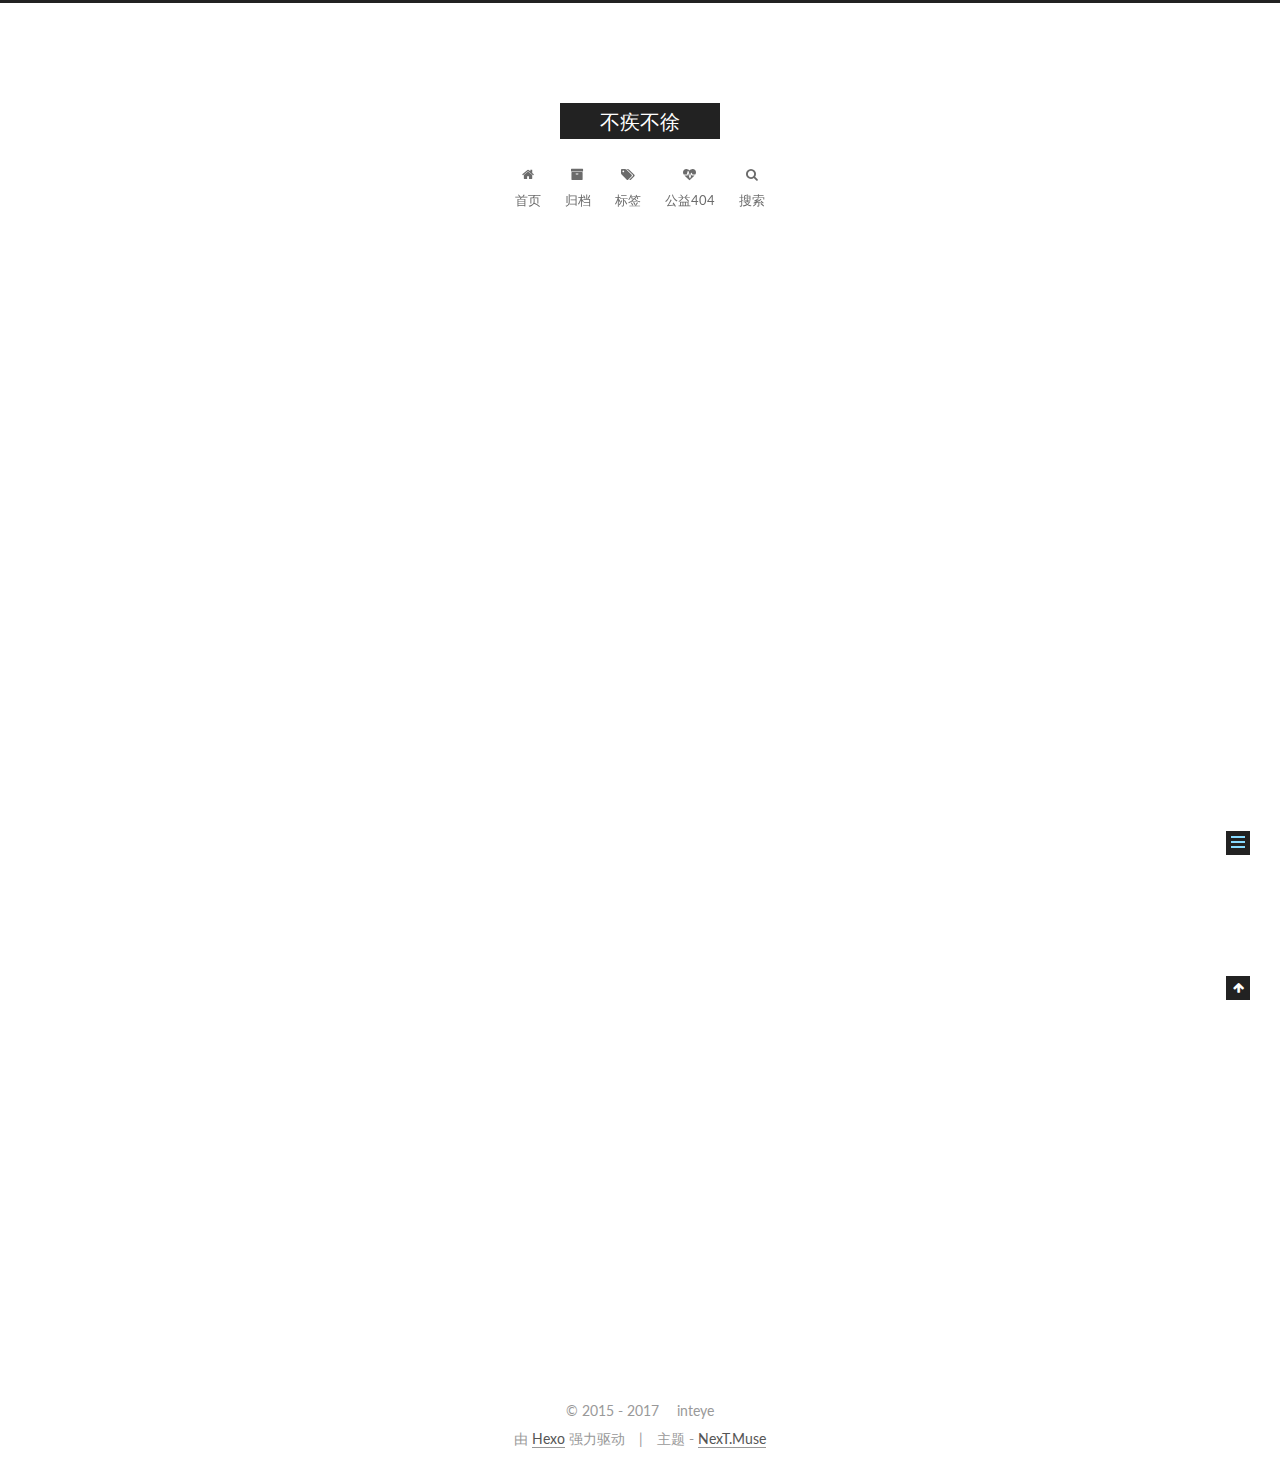
<file: 2017/03/30/hello-world/index.html>
<!doctype html>



  


<html class="theme-next muse use-motion" lang="zh-Hans">
<head>
  <meta charset="UTF-8"/>
<meta http-equiv="X-UA-Compatible" content="IE=edge" />
<meta name="viewport" content="width=device-width, initial-scale=1, maximum-scale=1"/>



<meta http-equiv="Cache-Control" content="no-transform" />
<meta http-equiv="Cache-Control" content="no-siteapp" />















  
  
  <link href="/lib/fancybox/source/jquery.fancybox.css?v=2.1.5" rel="stylesheet" type="text/css" />




  
  
  
  

  
    
    
  

  

  

  

  

  
    
    
    <link href="//fonts.googleapis.com/css?family=Lato:300,300italic,400,400italic,700,700italic&subset=latin,latin-ext" rel="stylesheet" type="text/css">
  






<link href="/lib/font-awesome/css/font-awesome.min.css?v=4.6.2" rel="stylesheet" type="text/css" />

<link href="/css/main.css?v=5.1.0" rel="stylesheet" type="text/css" />


  <meta name="keywords" content="技术, inteye, php, javascript, vue" />








  <link rel="shortcut icon" type="image/x-icon" href="/favicon.ico?v=5.1.0" />






<meta name="description" content="Welcome to Hexo! This is your very first post. Check documentation for more info. If you get any problems when using Hexo, you can find the answer in troubleshooting or you can ask me on GitHub.
Quick">
<meta property="og:type" content="article">
<meta property="og:title" content="Hello World">
<meta property="og:url" content="http://blog.inteye.com/2017/03/30/hello-world/index.html">
<meta property="og:site_name" content="不疾不徐">
<meta property="og:description" content="Welcome to Hexo! This is your very first post. Check documentation for more info. If you get any problems when using Hexo, you can find the answer in troubleshooting or you can ask me on GitHub.
Quick">
<meta property="og:updated_time" content="2017-03-29T16:28:21.000Z">
<meta name="twitter:card" content="summary">
<meta name="twitter:title" content="Hello World">
<meta name="twitter:description" content="Welcome to Hexo! This is your very first post. Check documentation for more info. If you get any problems when using Hexo, you can find the answer in troubleshooting or you can ask me on GitHub.
Quick">



<script type="text/javascript" id="hexo.configurations">
  var NexT = window.NexT || {};
  var CONFIG = {
    root: '/',
    scheme: 'Muse',
    sidebar: {"position":"left","display":"post","offset":12,"offset_float":0,"b2t":false,"scrollpercent":false},
    fancybox: true,
    motion: true,
    duoshuo: {
      userId: '0',
      author: '博主'
    },
    algolia: {
      applicationID: '',
      apiKey: '',
      indexName: '',
      hits: {"per_page":10},
      labels: {"input_placeholder":"Search for Posts","hits_empty":"We didn't find any results for the search: ${query}","hits_stats":"${hits} results found in ${time} ms"}
    }
  };
</script>



  <link rel="canonical" href="http://blog.inteye.com/2017/03/30/hello-world/"/>





  <title> Hello World | 不疾不徐 </title>
</head>

<body itemscope itemtype="http://schema.org/WebPage" lang="zh-Hans">

  











  <div style="display: none;">
    <script src="//s95.cnzz.com/z_stat.php?id=1899608&web_id=1899608" language="JavaScript"></script>
  </div>






  
  
    
  

  <div class="container sidebar-position-left page-post-detail ">
    <div class="headband"></div>

    <header id="header" class="header" itemscope itemtype="http://schema.org/WPHeader">
      <div class="header-inner"><div class="site-brand-wrapper">
  <div class="site-meta ">
    

    <div class="custom-logo-site-title">
      <a href="/"  class="brand" rel="start">
        <span class="logo-line-before"><i></i></span>
        <span class="site-title">不疾不徐</span>
        <span class="logo-line-after"><i></i></span>
      </a>
    </div>
      
        <p class="site-subtitle"></p>
      
  </div>

  <div class="site-nav-toggle">
    <button>
      <span class="btn-bar"></span>
      <span class="btn-bar"></span>
      <span class="btn-bar"></span>
    </button>
  </div>
</div>

<nav class="site-nav">
  

  
    <ul id="menu" class="menu">
      
        
        <li class="menu-item menu-item-home">
          <a href="/" rel="section">
            
              <i class="menu-item-icon fa fa-fw fa-home"></i> <br />
            
            首页
          </a>
        </li>
      
        
        <li class="menu-item menu-item-archives">
          <a href="/archives" rel="section">
            
              <i class="menu-item-icon fa fa-fw fa-archive"></i> <br />
            
            归档
          </a>
        </li>
      
        
        <li class="menu-item menu-item-tags">
          <a href="/tags" rel="section">
            
              <i class="menu-item-icon fa fa-fw fa-tags"></i> <br />
            
            标签
          </a>
        </li>
      
        
        <li class="menu-item menu-item-commonweal">
          <a href="/404.html" rel="section">
            
              <i class="menu-item-icon fa fa-fw fa-heartbeat"></i> <br />
            
            公益404
          </a>
        </li>
      

      
        <li class="menu-item menu-item-search">
          
            <a href="javascript:;" class="popup-trigger">
          
            
              <i class="menu-item-icon fa fa-search fa-fw"></i> <br />
            
            搜索
          </a>
        </li>
      
    </ul>
  

  
    <div class="site-search">
      
  <div class="popup search-popup local-search-popup">
  <div class="local-search-header clearfix">
    <span class="search-icon">
      <i class="fa fa-search"></i>
    </span>
    <span class="popup-btn-close">
      <i class="fa fa-times-circle"></i>
    </span>
    <div class="local-search-input-wrapper">
      <input autocapitalize="off" autocomplete="off" autocorrect="off"
             placeholder="搜索..." spellcheck="false"
             type="text" id="local-search-input">
    </div>
  </div>
  <div id="local-search-result"></div>
</div>



    </div>
  
</nav>



 </div>
    </header>

    <main id="main" class="main">
      <div class="main-inner">
        <div class="content-wrap">
          <div id="content" class="content">
            

  <div id="posts" class="posts-expand">
    

  

  
  
  

  <article class="post post-type-normal " itemscope itemtype="http://schema.org/Article">
    <link itemprop="mainEntityOfPage" href="http://blog.inteye.com/2017/03/30/hello-world/">

    <span hidden itemprop="author" itemscope itemtype="http://schema.org/Person">
      <meta itemprop="name" content="inteye">
      <meta itemprop="description" content="">
      <meta itemprop="image" content="/images/avatar.gif">
    </span>

    <span hidden itemprop="publisher" itemscope itemtype="http://schema.org/Organization">
      <meta itemprop="name" content="不疾不徐">
    </span>

    
      <header class="post-header">

        
        
          <h1 class="post-title" itemprop="name headline">
            
            
              
                Hello World
              
            
          </h1>
        

        <div class="post-meta">
          <span class="post-time">
            
              <span class="post-meta-item-icon">
                <i class="fa fa-calendar-o"></i>
              </span>
              
                <span class="post-meta-item-text">发表于</span>
              
              <time title="创建于" itemprop="dateCreated datePublished" datetime="2017-03-30T00:28:21+08:00">
                2017-03-30
              </time>
            

            

            
          </span>

          

          
            
          

          
          

          

          

          

        </div>
      </header>
    


    <div class="post-body" itemprop="articleBody">

      
      

      
        <p>Welcome to <a href="https://hexo.io/" target="_blank" rel="external">Hexo</a>! This is your very first post. Check <a href="https://hexo.io/docs/" target="_blank" rel="external">documentation</a> for more info. If you get any problems when using Hexo, you can find the answer in <a href="https://hexo.io/docs/troubleshooting.html" target="_blank" rel="external">troubleshooting</a> or you can ask me on <a href="https://github.com/hexojs/hexo/issues" target="_blank" rel="external">GitHub</a>.</p>
<h2 id="Quick-Start"><a href="#Quick-Start" class="headerlink" title="Quick Start"></a>Quick Start</h2><h3 id="Create-a-new-post"><a href="#Create-a-new-post" class="headerlink" title="Create a new post"></a>Create a new post</h3><figure class="highlight bash"><table><tr><td class="gutter"><pre><div class="line">1</div></pre></td><td class="code"><pre><div class="line">$ hexo new <span class="string">"My New Post"</span></div></pre></td></tr></table></figure>
<p>More info: <a href="https://hexo.io/docs/writing.html" target="_blank" rel="external">Writing</a></p>
<h3 id="Run-server"><a href="#Run-server" class="headerlink" title="Run server"></a>Run server</h3><figure class="highlight bash"><table><tr><td class="gutter"><pre><div class="line">1</div></pre></td><td class="code"><pre><div class="line">$ hexo server</div></pre></td></tr></table></figure>
<p>More info: <a href="https://hexo.io/docs/server.html" target="_blank" rel="external">Server</a></p>
<h3 id="Generate-static-files"><a href="#Generate-static-files" class="headerlink" title="Generate static files"></a>Generate static files</h3><figure class="highlight bash"><table><tr><td class="gutter"><pre><div class="line">1</div></pre></td><td class="code"><pre><div class="line">$ hexo generate</div></pre></td></tr></table></figure>
<p>More info: <a href="https://hexo.io/docs/generating.html" target="_blank" rel="external">Generating</a></p>
<h3 id="Deploy-to-remote-sites"><a href="#Deploy-to-remote-sites" class="headerlink" title="Deploy to remote sites"></a>Deploy to remote sites</h3><figure class="highlight bash"><table><tr><td class="gutter"><pre><div class="line">1</div></pre></td><td class="code"><pre><div class="line">$ hexo deploy</div></pre></td></tr></table></figure>
<p>More info: <a href="https://hexo.io/docs/deployment.html" target="_blank" rel="external">Deployment</a></p>

      
    </div>

    <div>
      
        

      
    </div>

    <div>
      
        

      
    </div>

    <div>
      
        

      
    </div>

    <footer class="post-footer">
      

      
        
      

      

      
      
    </footer>
  </article>



    <div class="post-spread">
      
    </div>
  </div>


          </div>
          


          
  <div class="comments" id="comments">
    
  </div>


        </div>
        
          
  
  <div class="sidebar-toggle">
    <div class="sidebar-toggle-line-wrap">
      <span class="sidebar-toggle-line sidebar-toggle-line-first"></span>
      <span class="sidebar-toggle-line sidebar-toggle-line-middle"></span>
      <span class="sidebar-toggle-line sidebar-toggle-line-last"></span>
    </div>
  </div>

  <aside id="sidebar" class="sidebar">
    <div class="sidebar-inner">

      

      
        <ul class="sidebar-nav motion-element">
          <li class="sidebar-nav-toc sidebar-nav-active" data-target="post-toc-wrap" >
            文章目录
          </li>
          <li class="sidebar-nav-overview" data-target="site-overview">
            站点概览
          </li>
        </ul>
      

      <section class="site-overview sidebar-panel">
        <div class="site-author motion-element" itemprop="author" itemscope itemtype="http://schema.org/Person">
          <img class="site-author-image" itemprop="image"
               src="/images/avatar.gif"
               alt="inteye" />
          <p class="site-author-name" itemprop="name">inteye</p>
           
              <p class="site-description motion-element" itemprop="description"></p>
          
        </div>
        <nav class="site-state motion-element">

          
            <div class="site-state-item site-state-posts">
              <a href="/archives">
                <span class="site-state-item-count">1</span>
                <span class="site-state-item-name">日志</span>
              </a>
            </div>
          

          

          

        </nav>

        

        <div class="links-of-author motion-element">
          
        </div>

        
        

        
        
          <div class="links-of-blogroll motion-element links-of-blogroll-inline">
            <div class="links-of-blogroll-title">
              <i class="fa  fa-fw fa-globe"></i>
              
            </div>
            <ul class="links-of-blogroll-list">
              
                <li class="links-of-blogroll-item">
                  <a href="http://www.inteye.net/rp" title="人品计算" target="_blank">人品计算</a>
                </li>
              
            </ul>
          </div>
        

        


      </section>

      
      <!--noindex-->
        <section class="post-toc-wrap motion-element sidebar-panel sidebar-panel-active">
          <div class="post-toc">

            
              
            

            
              <div class="post-toc-content"><ol class="nav"><li class="nav-item nav-level-2"><a class="nav-link" href="#Quick-Start"><span class="nav-number">1.</span> <span class="nav-text">Quick Start</span></a><ol class="nav-child"><li class="nav-item nav-level-3"><a class="nav-link" href="#Create-a-new-post"><span class="nav-number">1.1.</span> <span class="nav-text">Create a new post</span></a></li><li class="nav-item nav-level-3"><a class="nav-link" href="#Run-server"><span class="nav-number">1.2.</span> <span class="nav-text">Run server</span></a></li><li class="nav-item nav-level-3"><a class="nav-link" href="#Generate-static-files"><span class="nav-number">1.3.</span> <span class="nav-text">Generate static files</span></a></li><li class="nav-item nav-level-3"><a class="nav-link" href="#Deploy-to-remote-sites"><span class="nav-number">1.4.</span> <span class="nav-text">Deploy to remote sites</span></a></li></ol></li></ol></div>
            

          </div>
        </section>
      <!--/noindex-->
      

      

    </div>
  </aside>


        
      </div>
    </main>

    <footer id="footer" class="footer">
      <div class="footer-inner">
        <div class="copyright" >
  
  &copy;  2015 - 
  <span itemprop="copyrightYear">2017</span>
  <span class="with-love">
    <i class="fa fa-inteye.com"></i>
  </span>
  <span class="author" itemprop="copyrightHolder">inteye</span>
</div>


<div class="powered-by">
  由 <a class="theme-link" href="https://hexo.io">Hexo</a> 强力驱动
</div>

<div class="theme-info">
  主题 -
  <a class="theme-link" href="https://github.com/iissnan/hexo-theme-next">
    NexT.Muse
  </a>
</div>


        

        
      </div>
    </footer>

    
      <div class="back-to-top">
        <i class="fa fa-arrow-up"></i>
        
      </div>
    

  </div>

  

<script type="text/javascript">
  if (Object.prototype.toString.call(window.Promise) !== '[object Function]') {
    window.Promise = null;
  }
</script>









  






  
  <script type="text/javascript" src="/lib/jquery/index.js?v=2.1.3"></script>

  
  <script type="text/javascript" src="/lib/fastclick/lib/fastclick.min.js?v=1.0.6"></script>

  
  <script type="text/javascript" src="/lib/jquery_lazyload/jquery.lazyload.js?v=1.9.7"></script>

  
  <script type="text/javascript" src="/lib/velocity/velocity.min.js?v=1.2.1"></script>

  
  <script type="text/javascript" src="/lib/velocity/velocity.ui.min.js?v=1.2.1"></script>

  
  <script type="text/javascript" src="/lib/fancybox/source/jquery.fancybox.pack.js?v=2.1.5"></script>


  


  <script type="text/javascript" src="/js/src/utils.js?v=5.1.0"></script>

  <script type="text/javascript" src="/js/src/motion.js?v=5.1.0"></script>



  
  

  
  <script type="text/javascript" src="/js/src/scrollspy.js?v=5.1.0"></script>
<script type="text/javascript" src="/js/src/post-details.js?v=5.1.0"></script>



  


  <script type="text/javascript" src="/js/src/bootstrap.js?v=5.1.0"></script>



  


  




	





  





  





  






  

  <script type="text/javascript">
    // Popup Window;
    var isfetched = false;
    // Search DB path;
    var search_path = "";
    if (search_path.length == 0) {
      search_path = "search.xml";
    }
    var path = "/" + search_path;
    // monitor main search box;

    function proceedsearch() {
      $("body")
        .append('<div class="search-popup-overlay local-search-pop-overlay"></div>')
        .css('overflow', 'hidden');
      $('.popup').toggle();
    }
    // search function;
    var searchFunc = function(path, search_id, content_id) {
      'use strict';
      $.ajax({
        url: path,
        dataType: "xml",
        async: true,
        success: function( xmlResponse ) {
          // get the contents from search data
          isfetched = true;
          $('.popup').detach().appendTo('.header-inner');
          var datas = $( "entry", xmlResponse ).map(function() {
            return {
              title: $( "title", this ).text(),
              content: $("content",this).text(),
              url: $( "url" , this).text()
            };
          }).get();
          var $input = document.getElementById(search_id);
          var $resultContent = document.getElementById(content_id);
          $input.addEventListener('input', function(){
            var matchcounts = 0;
            var str='<ul class=\"search-result-list\">';
            var keywords = this.value.trim().toLowerCase().split(/[\s\-]+/);
            $resultContent.innerHTML = "";
            if (this.value.trim().length > 1) {
              // perform local searching
              datas.forEach(function(data) {
                var isMatch = false;
                var content_index = [];
                var data_title = data.title.trim().toLowerCase();
                var data_content = data.content.trim().replace(/<[^>]+>/g,"").toLowerCase();
                var data_url = decodeURIComponent(data.url);
                var index_title = -1;
                var index_content = -1;
                var first_occur = -1;
                // only match artiles with not empty titles and contents
                if(data_title != '') {
                  keywords.forEach(function(keyword, i) {
                    index_title = data_title.indexOf(keyword);
                    index_content = data_content.indexOf(keyword);
                    if( index_title >= 0 || index_content >= 0 ){
                      isMatch = true;
                      if (i == 0) {
                        first_occur = index_content;
                      }
                    }

                  });
                }
                // show search results
                if (isMatch) {
                  matchcounts += 1;
                  str += "<li><a href='"+ data_url +"' class='search-result-title'>"+ data_title +"</a>";
                  var content = data.content.trim().replace(/<[^>]+>/g,"");
                  if (first_occur >= 0) {
                    // cut out 100 characters
                    var start = first_occur - 20;
                    var end = first_occur + 80;
                    if(start < 0){
                      start = 0;
                    }
                    if(start == 0){
                      end = 50;
                    }
                    if(end > content.length){
                      end = content.length;
                    }
                    var match_content = content.substring(start, end);
                    // highlight all keywords
                    keywords.forEach(function(keyword){
                      var regS = new RegExp(keyword, "gi");
                      match_content = match_content.replace(regS, "<b class=\"search-keyword\">"+keyword+"</b>");
                    });

                    str += "<p class=\"search-result\">" + match_content +"...</p>"
                  }
                  str += "</li>";
                }
              })};
            str += "</ul>";
            if (matchcounts == 0) { str = '<div id="no-result"><i class="fa fa-frown-o fa-5x" /></div>' }
            if (keywords == "") { str = '<div id="no-result"><i class="fa fa-search fa-5x" /></div>' }
            $resultContent.innerHTML = str;
          });
          proceedsearch();
        }
      });}

    // handle and trigger popup window;
    $('.popup-trigger').click(function(e) {
      e.stopPropagation();
      if (isfetched == false) {
        searchFunc(path, 'local-search-input', 'local-search-result');
      } else {
        proceedsearch();
      };
    });

    $('.popup-btn-close').click(function(e){
      $('.popup').hide();
      $(".local-search-pop-overlay").remove();
      $('body').css('overflow', '');
    });
    $('.popup').click(function(e){
      e.stopPropagation();
    });
  </script>





  

  

  

  

</body>
</html>
</file>
<file: css/main.css>
/* normalize.css v3.0.2 | MIT License | git.io/normalize */
html {
  font-family: sans-serif; /* 1 */
  -ms-text-size-adjust: 100%; /* 2 */
  -webkit-text-size-adjust: 100%; /* 2 */
}
body {
  margin: 0;
}
article,
aside,
details,
figcaption,
figure,
footer,
header,
hgroup,
main,
menu,
nav,
section,
summary {
  display: block;
}
audio,
canvas,
progress,
video {
  display: inline-block; /* 1 */
  vertical-align: baseline; /* 2 */
}
audio:not([controls]) {
  display: none;
  height: 0;
}
[hidden],
template {
  display: none;
}
a {
  background-color: transparent;
}
a:active,
a:hover {
  outline: 0;
}
abbr[title] {
  border-bottom: 1px dotted;
}
b,
strong {
  font-weight: bold;
}
dfn {
  font-style: italic;
}
h1 {
  font-size: 2em;
  margin: 0.67em 0;
}
mark {
  background: #ff0;
  color: #000;
}
small {
  font-size: 80%;
}
sub,
sup {
  font-size: 75%;
  line-height: 0;
  position: relative;
  vertical-align: baseline;
}
sup {
  top: -0.5em;
}
sub {
  bottom: -0.25em;
}
img {
  border: 0;
}
svg:not(:root) {
  overflow: hidden;
}
figure {
  margin: 1em 40px;
}
hr {
  -moz-box-sizing: content-box;
  box-sizing: content-box;
  height: 0;
}
pre {
  overflow: auto;
}
code,
kbd,
pre,
samp {
  font-family: monospace, monospace;
  font-size: 1em;
}
button,
input,
optgroup,
select,
textarea {
  color: inherit; /* 1 */
  font: inherit; /* 2 */
  margin: 0; /* 3 */
}
button {
  overflow: visible;
}
button,
select {
  text-transform: none;
}
button,
html input[type="button"],
input[type="reset"],
input[type="submit"] {
  -webkit-appearance: button; /* 2 */
  cursor: pointer; /* 3 */
}
button[disabled],
html input[disabled] {
  cursor: default;
}
button::-moz-focus-inner,
input::-moz-focus-inner {
  border: 0;
  padding: 0;
}
input {
  line-height: normal;
}
input[type="checkbox"],
input[type="radio"] {
  box-sizing: border-box; /* 1 */
  padding: 0; /* 2 */
}
input[type="number"]::-webkit-inner-spin-button,
input[type="number"]::-webkit-outer-spin-button {
  height: auto;
}
input[type="search"] {
  -webkit-appearance: textfield; /* 1 */
  -moz-box-sizing: content-box;
  -webkit-box-sizing: content-box; /* 2 */
  box-sizing: content-box;
}
input[type="search"]::-webkit-search-cancel-button,
input[type="search"]::-webkit-search-decoration {
  -webkit-appearance: none;
}
fieldset {
  border: 1px solid #c0c0c0;
  margin: 0 2px;
  padding: 0.35em 0.625em 0.75em;
}
legend {
  border: 0; /* 1 */
  padding: 0; /* 2 */
}
textarea {
  overflow: auto;
}
optgroup {
  font-weight: bold;
}
table {
  border-collapse: collapse;
  border-spacing: 0;
}
td,
th {
  padding: 0;
}
::selection {
  background: #262a30;
  color: #fff;
}
body {
  position: relative;
  font-family: 'Lato', "PingFang SC", "Microsoft YaHei", sans-serif;
  font-size: 14px;
  line-height: 2;
  color: #555;
  background: #fff;
}
@media (max-width: 767px) {
  body {
    padding-right: 0 !important;
  }
}
@media (min-width: 768px) and (max-width: 991px) {
  body {
    padding-right: 0 !important;
  }
}
@media (min-width: 1600px) {
  body {
    font-size: 16px;
  }
}
h1,
h2,
h3,
h4,
h5,
h6 {
  margin: 0;
  padding: 0;
  font-weight: bold;
  line-height: 1.5;
  font-family: 'Lato', "PingFang SC", "Microsoft YaHei", sans-serif;
}
h2,
h3,
h4,
h5,
h6 {
  margin: 20px 0 15px;
}
h1 {
  font-size: 22px;
}
@media (max-width: 767px) {
  h1 {
    font-size: 18px;
  }
}
h2 {
  font-size: 20px;
}
@media (max-width: 767px) {
  h2 {
    font-size: 16px;
  }
}
h3 {
  font-size: 18px;
}
@media (max-width: 767px) {
  h3 {
    font-size: 14px;
  }
}
h4 {
  font-size: 16px;
}
@media (max-width: 767px) {
  h4 {
    font-size: 12px;
  }
}
h5 {
  font-size: 14px;
}
@media (max-width: 767px) {
  h5 {
    font-size: 10px;
  }
}
h6 {
  font-size: 12px;
}
@media (max-width: 767px) {
  h6 {
    font-size: 8px;
  }
}
p {
  margin: 0 0 25px 0;
}
a {
  color: #555;
  text-decoration: none;
  border-bottom: 1px solid #999;
  word-wrap: break-word;
}
a:hover {
  color: #222;
  border-bottom-color: #222;
}
blockquote {
  margin: 0;
  padding: 0;
}
img {
  display: block;
  margin: auto;
  max-width: 100%;
  height: auto;
}
hr {
  margin: 40px 0;
  height: 3px;
  border: none;
  background-color: #ddd;
  background-image: repeating-linear-gradient(-45deg, #fff, #fff 4px, transparent 4px, transparent 8px);
}
blockquote {
  padding: 0 15px;
  color: #666;
  border-left: 4px solid #ddd;
}
blockquote cite::before {
  content: "-";
  padding: 0 5px;
}
dt {
  font-weight: 700;
}
dd {
  margin: 0;
  padding: 0;
}
.text-left {
  text-align: left;
}
.text-center {
  text-align: center;
}
.text-right {
  text-align: right;
}
.text-justify {
  text-align: justify;
}
.text-nowrap {
  white-space: nowrap;
}
.text-lowercase {
  text-transform: lowercase;
}
.text-uppercase {
  text-transform: uppercase;
}
.text-capitalize {
  text-transform: capitalize;
}
.center-block {
  display: block;
  margin-left: auto;
  margin-right: auto;
}
.clearfix:before,
.clearfix:after {
  content: " ";
  display: table;
}
.clearfix:after {
  clear: both;
}
.pullquote {
  width: 45%;
}
.pullquote.left {
  float: left;
  margin-left: 5px;
  margin-right: 10px;
}
.pullquote.right {
  float: right;
  margin-left: 10px;
  margin-right: 5px;
}
.affix.affix.affix {
  position: fixed;
}
.translation {
  margin-top: -20px;
  font-size: 14px;
  color: #999;
}
.scrollbar-measure {
  width: 100px;
  height: 100px;
  overflow: scroll;
  position: absolute;
  top: -9999px;
}
.use-motion .motion-element {
  opacity: 0;
}
table {
  margin: 20px 0;
  width: 100%;
  border-collapse: collapse;
  border-spacing: 0;
  border: 1px solid #ddd;
  font-size: 14px;
  table-layout: fixed;
  word-wrap: break-all;
}
table>tbody>tr:nth-of-type(odd) {
  background-color: #f9f9f9;
}
table>tbody>tr:hover {
  background-color: #f5f5f5;
}
caption,
th,
td {
  padding: 8px;
  text-align: left;
  vertical-align: middle;
  font-weight: normal;
}
th,
td {
  border-bottom: 3px solid #ddd;
  border-right: 1px solid #eee;
}
th {
  padding-bottom: 10px;
  font-weight: 700;
}
td {
  border-bottom-width: 1px;
}
html,
body {
  height: 100%;
}
.container {
  position: relative;
  min-height: 100%;
}
.header-inner {
  margin: 0 auto;
  padding: 100px 0 70px;
  width: 700px;
}
@media (min-width: 1600px) {
  .container .header-inner {
    width: 900px;
  }
}
.main {
  padding-bottom: 150px;
}
.main-inner {
  margin: 0 auto;
  width: 700px;
}
@media (min-width: 1600px) {
  .container .main-inner {
    width: 900px;
  }
}
.footer {
  position: absolute;
  left: 0;
  bottom: 0;
  width: 100%;
  min-height: 50px;
}
.footer-inner {
  box-sizing: border-box;
  margin: 20px auto;
  width: 700px;
}
@media (min-width: 1600px) {
  .container .footer-inner {
    width: 900px;
  }
}
pre,
.highlight {
  overflow: auto;
  margin: 20px 0;
  padding: 0;
  font-size: 13px;
  color: #4d4d4c;
  background: #f7f7f7;
  line-height: 1.6;
}
pre,
code {
  font-family: consolas, Menlo, "PingFang SC", "Microsoft YaHei", monospace;
}
code {
  padding: 2px 4px;
  word-wrap: break-word;
  color: #555;
  background: #eee;
  border-radius: 3px;
  font-size: 13px;
}
pre code {
  padding: 0;
  color: #4d4d4c;
  background: none;
  text-shadow: none;
}
.highlight {
  border-radius: 1px;
}
.highlight pre {
  border: none;
  margin: 0;
  padding: 10px 0;
}
.highlight table {
  margin: 0;
  width: auto;
  border: none;
}
.highlight td {
  border: none;
  padding: 0;
}
.highlight figcaption {
  font-size: 1em;
  color: #4d4d4c;
  line-height: 1em;
  margin-bottom: 1em;
}
.highlight figcaption:before,
.highlight figcaption:after {
  content: " ";
  display: table;
}
.highlight figcaption:after {
  clear: both;
}
.highlight figcaption a {
  float: right;
  color: #4d4d4c;
}
.highlight figcaption a:hover {
  border-bottom-color: #4d4d4c;
}
.highlight .gutter pre {
  padding-left: 10px;
  padding-right: 10px;
  color: #869194;
  text-align: right;
  background-color: #eff2f3;
}
.highlight .code pre {
  padding-left: 10px;
  padding-right: 10px;
  background-color: #f7f7f7;
}
.highlight .line {
  height: 20px;
}
.gutter {
  -webkit-user-select: none;
  -moz-user-select: none;
  -ms-user-select: none;
  user-select: none;
}
.gist table {
  width: auto;
}
.gist table td {
  border: none;
}
pre .deletion {
  background: #fdd;
}
pre .addition {
  background: #dfd;
}
pre .meta {
  color: #8959a8;
}
pre .comment {
  color: #8e908c;
}
pre .variable,
pre .attribute,
pre .tag,
pre .regexp,
pre .ruby .constant,
pre .xml .tag .title,
pre .xml .pi,
pre .xml .doctype,
pre .html .doctype,
pre .css .id,
pre .css .class,
pre .css .pseudo {
  color: #c82829;
}
pre .number,
pre .preprocessor,
pre .built_in,
pre .literal,
pre .params,
pre .constant,
pre .command {
  color: #f5871f;
}
pre .ruby .class .title,
pre .css .rules .attribute,
pre .string,
pre .value,
pre .inheritance,
pre .header,
pre .ruby .symbol,
pre .xml .cdata,
pre .special,
pre .number,
pre .formula {
  color: #718c00;
}
pre .title,
pre .css .hexcolor {
  color: #3e999f;
}
pre .function,
pre .python .decorator,
pre .python .title,
pre .ruby .function .title,
pre .ruby .title .keyword,
pre .perl .sub,
pre .javascript .title,
pre .coffeescript .title {
  color: #4271ae;
}
pre .keyword,
pre .javascript .function {
  color: #8959a8;
}
.full-image.full-image.full-image {
  border: none;
  max-width: 100%;
  width: auto;
  margin: 20px auto;
}
@media (min-width: 992px) {
  .full-image.full-image.full-image {
    max-width: none;
    width: 110%;
    margin: 25px -5%;
  }
}
.blockquote-center,
.page-home .post-type-quote blockquote,
.page-post-detail .post-type-quote blockquote {
  position: relative;
  margin: 40px 0;
  padding: 0;
  border-left: none;
  text-align: center;
}
.blockquote-center::before,
.page-home .post-type-quote blockquote::before,
.page-post-detail .post-type-quote blockquote::before,
.blockquote-center::after,
.page-home .post-type-quote blockquote::after,
.page-post-detail .post-type-quote blockquote::after {
  position: absolute;
  content: ' ';
  display: block;
  width: 100%;
  height: 24px;
  opacity: 0.2;
  background-repeat: no-repeat;
  background-position: 0 -6px;
  background-size: 22px 22px;
}
.blockquote-center::before,
.page-home .post-type-quote blockquote::before,
.page-post-detail .post-type-quote blockquote::before {
  top: -20px;
  background-image: url("../images/quote-l.svg");
  border-top: 1px solid #ccc;
}
.blockquote-center::after,
.page-home .post-type-quote blockquote::after,
.page-post-detail .post-type-quote blockquote::after {
  bottom: -20px;
  background-image: url("../images/quote-r.svg");
  border-bottom: 1px solid #ccc;
  background-position: 100% 8px;
}
.blockquote-center p,
.page-home .post-type-quote blockquote p,
.page-post-detail .post-type-quote blockquote p,
.blockquote-center div,
.page-home .post-type-quote blockquote div,
.page-post-detail .post-type-quote blockquote div {
  text-align: center;
}
.post .post-body .group-picture img {
  box-sizing: border-box;
  padding: 0 3px;
  border: none;
}
.post .group-picture-row {
  overflow: hidden;
  margin-top: 6px;
}
.post .group-picture-row:first-child {
  margin-top: 0;
}
.post .group-picture-column {
  float: left;
}
.page-post-detail .post-body .group-picture-column {
  float: none;
  margin-top: 10px;
  width: auto !important;
}
.page-post-detail .post-body .group-picture-column img {
  margin: 0 auto;
}
.page-archive .group-picture-container {
  overflow: hidden;
}
.page-archive .group-picture-row {
  float: left;
}
.page-archive .group-picture-row:first-child {
  margin-top: 6px;
}
.page-archive .group-picture-column {
  max-width: 150px;
  max-height: 150px;
}
.note {
  padding: 20px;
  margin: 20px 0;
  border: 1px solid #eee;
  border-left-width: 5px;
  border-radius: 3px;
}
.note h2,
.note h3,
.note h4,
.note h5,
.note h6 {
  margin-top: 0;
  margin-bottom: 5px;
}
.note p:last-child {
  margin-bottom: 0;
}
.note code {
  border-radius: 3px;
}
.note+.note {
  margin-top: -5px;
}
.default {
  border-left-color: #777;
}
.default h2,
.default h3,
.default h4,
.default h5,
.default h6 {
  color: #777;
}
.primary {
  border-left-color: #428bca;
}
.primary h2,
.primary h3,
.primary h4,
.primary h5,
.primary h6 {
  color: #428bca;
}
.success {
  border-left-color: #5cb85c;
}
.success h2,
.success h3,
.success h4,
.success h5,
.success h6 {
  color: #5cb85c;
}
.danger {
  border-left-color: #d9534f;
}
.danger h2,
.danger h3,
.danger h4,
.danger h5,
.danger h6 {
  color: #d9534f;
}
.warning {
  border-left-color: #f0ad4e;
}
.warning h2,
.warning h3,
.warning h4,
.warning h5,
.warning h6 {
  color: #f0ad4e;
}
.info {
  border-left-color: #5bc0de;
}
.info h2,
.info h3,
.info h4,
.info h5,
.info h6 {
  color: #5bc0de;
}
.btn {
  display: inline-block;
  padding: 0 20px;
  font-size: 14px;
  color: #fff;
  background: #222;
  border: 2px solid #222;
  text-decoration: none;
  border-radius: 0;
  transition-property: background-color;
  transition-duration: 0.2s;
  transition-timing-function: ease-in-out;
  transition-delay: 0s;
}
.btn:hover,
.post-button .btn:hover {
  border-color: #222;
  color: #222;
  background: #fff;
}
.btn-bar {
  display: block;
  width: 22px;
  height: 2px;
  background: #555;
  border-radius: 1px;
}
.btn-bar+.btn-bar {
  margin-top: 4px;
}
.pagination {
  margin: 120px 0 40px;
  text-align: center;
  border-top: 1px solid #eee;
}
.page-number-basic,
.pagination .prev,
.pagination .next,
.pagination .page-number,
.pagination .space {
  display: inline-block;
  position: relative;
  top: -1px;
  margin: 0 10px;
  padding: 0 10px;
  line-height: 30px;
}
@media (max-width: 767px) {
  .page-number-basic,
  .pagination .prev,
  .pagination .next,
  .pagination .page-number,
  .pagination .space {
    margin: 0 5px;
  }
}
.pagination .prev,
.pagination .next,
.pagination .page-number {
  border-bottom: 0;
  border-top: 1px solid #eee;
  transition-property: border-color;
  transition-duration: 0.2s;
  transition-timing-function: ease-in-out;
  transition-delay: 0s;
}
.pagination .prev:hover,
.pagination .next:hover,
.pagination .page-number:hover {
  border-top-color: #222;
}
.pagination .space {
  padding: 0;
  margin: 0;
}
.pagination .prev {
  margin-left: 0;
}
.pagination .next {
  margin-right: 0;
}
.pagination .page-number.current {
  color: #fff;
  background: #ccc;
  border-top-color: #ccc;
}
@media (max-width: 767px) {
  .pagination {
    border-top: none;
  }
  .pagination .prev,
  .pagination .next,
  .pagination .page-number {
    margin-bottom: 10px;
    border-top: 0;
    border-bottom: 1px solid #eee;
  }
  .pagination .prev:hover,
  .pagination .next:hover,
  .pagination .page-number:hover {
    border-bottom-color: #222;
  }
}
.comments {
  margin: 60px 20px 0;
}
.tag-cloud {
  text-align: center;
}
.tag-cloud a {
  display: inline-block;
  margin: 10px;
}
.back-to-top {
  box-sizing: border-box;
  position: fixed;
  bottom: -100px;
  right: 30px;
  z-index: 1050;
  padding: 0 6px;
  width: 24px;
  background: #222;
  font-size: 12px;
  opacity: 1;
  color: #fff;
  cursor: pointer;
  text-align: center;
  -webkit-transform: translateZ(0);
  transition-property: bottom;
  transition-duration: 0.2s;
  transition-timing-function: ease-in-out;
  transition-delay: 0s;
}
@media (max-width: 767px) {
  .back-to-top {
    display: none;
  }
}
@media (min-width: 768px) and (max-width: 991px) {
  .back-to-top {
    display: none;
  }
}
.back-to-top.back-to-top-on {
  bottom: 19px;
}
.header {
  background: #fff;
}
.header-inner {
  position: relative;
}
.headband {
  height: 3px;
  background: #222;
}
.site-meta {
  margin: 0;
  text-align: center;
}
@media (max-width: 767px) {
  .site-meta {
    text-align: center;
  }
}
.brand {
  position: relative;
  display: inline-block;
  padding: 0 40px;
  color: #fff;
  background: #222;
  border-bottom: none;
}
.brand:hover {
  color: #fff;
}
.logo {
  display: inline-block;
  margin-right: 5px;
  line-height: 36px;
  vertical-align: top;
}
.site-title {
  display: inline-block;
  vertical-align: top;
  line-height: 36px;
  font-size: 20px;
  font-weight: normal;
  font-family: 'Lato', "PingFang SC", "Microsoft YaHei", sans-serif;
}
.site-subtitle {
  margin-top: 10px;
  font-size: 13px;
  color: #999;
}
.use-motion .brand {
  opacity: 0;
}
.use-motion .logo,
.use-motion .site-title,
.use-motion .site-subtitle {
  opacity: 0;
  position: relative;
  top: -10px;
}
.site-nav-toggle {
  display: none;
  position: absolute;
  top: 10px;
  left: 10px;
}
@media (max-width: 767px) {
  .site-nav-toggle {
    display: block;
  }
}
.site-nav-toggle button {
  margin-top: 2px;
  padding: 9px 10px;
  background: transparent;
  border: none;
}
@media (max-width: 767px) {
  .site-nav {
    display: none;
    margin: 0 -10px;
    padding: 0 10px;
    clear: both;
    border-top: 1px solid #ddd;
  }
}
@media (min-width: 768px) and (max-width: 991px) {
  .site-nav {
    display: block !important;
  }
}
@media (min-width: 992px) {
  .site-nav {
    display: block !important;
  }
}
.menu {
  margin-top: 20px;
  padding-left: 0;
  text-align: center;
}
.menu .menu-item {
  display: inline-block;
  margin: 0 10px;
  list-style: none;
}
@media screen and (max-width: 767px) {
  .menu .menu-item {
    margin-top: 10px;
  }
}
.menu .menu-item a {
  display: block;
  font-size: 13px;
  line-height: inherit;
  border-bottom: 1px solid transparent;
  transition-property: border-color;
  transition-duration: 0.2s;
  transition-timing-function: ease-in-out;
  transition-delay: 0s;
}
.menu .menu-item a:hover {
  border-bottom-color: #222;
}
.menu .menu-item .fa {
  margin-right: 5px;
}
.use-motion .menu-item {
  opacity: 0;
}
.post-body {
  font-family: 'Lato', "PingFang SC", "Microsoft YaHei", sans-serif;
}
@media (max-width: 767px) {
  .post-body {
    word-break: break-word;
  }
}
.post-body .fancybox img {
  display: block !important;
  margin: 0 auto;
  cursor: pointer;
  cursor: zoom-in;
  cursor: -webkit-zoom-in;
}
.post-body .image-caption,
.post-body .figure .caption {
  margin: 10px auto 15px;
  text-align: center;
  font-size: 14px;
  color: #999;
  font-weight: bold;
  line-height: 1;
}
.post-sticky-flag {
  display: inline-block;
  font-size: 16px;
  -ms-transform: rotate(30deg);
  -webkit-transform: rotate(30deg);
  -moz-transform: rotate(30deg);
  -ms-transform: rotate(30deg);
  -o-transform: rotate(30deg);
  transform: rotate(30deg);
}
.posts-expand {
  padding-top: 40px;
}
@media (max-width: 767px) {
  .posts-expand {
    margin: 0 20px;
  }
  .post-body pre,
  .post-body .highlight {
    padding: 10px;
  }
  .post-body pre .gutter pre,
  .post-body .highlight .gutter pre {
    padding-right: 10px;
  }
}
@media (min-width: 992px) {
  .posts-expand .post-body {
    text-align: justify;
  }
}
.posts-expand .post-body h2,
.posts-expand .post-body h3,
.posts-expand .post-body h4,
.posts-expand .post-body h5,
.posts-expand .post-body h6 {
  padding-top: 10px;
}
.posts-expand .post-body h2 .header-anchor,
.posts-expand .post-body h3 .header-anchor,
.posts-expand .post-body h4 .header-anchor,
.posts-expand .post-body h5 .header-anchor,
.posts-expand .post-body h6 .header-anchor {
  float: right;
  margin-left: 10px;
  color: #ccc;
  border-bottom-style: none;
  visibility: hidden;
}
.posts-expand .post-body h2 .header-anchor:hover,
.posts-expand .post-body h3 .header-anchor:hover,
.posts-expand .post-body h4 .header-anchor:hover,
.posts-expand .post-body h5 .header-anchor:hover,
.posts-expand .post-body h6 .header-anchor:hover {
  color: inherit;
}
.posts-expand .post-body h2:hover .header-anchor,
.posts-expand .post-body h3:hover .header-anchor,
.posts-expand .post-body h4:hover .header-anchor,
.posts-expand .post-body h5:hover .header-anchor,
.posts-expand .post-body h6:hover .header-anchor {
  visibility: visible;
}
.posts-expand .post-body ul li {
  list-style: circle;
}
.posts-expand .post-body img {
  box-sizing: border-box;
  margin: auto;
  padding: 3px;
  border: 1px solid #ddd;
}
.posts-expand .fancybox img {
  margin: 0 auto;
}
@media (max-width: 767px) {
  .posts-collapse {
    margin: 0 20px;
  }
  .posts-collapse .post-title,
  .posts-collapse .post-meta {
    display: block;
    width: auto;
    text-align: left;
  }
}
.posts-collapse {
  position: relative;
  z-index: 1010;
  margin-left: 55px;
}
.posts-collapse::after {
  content: " ";
  position: absolute;
  top: 20px;
  left: 0;
  margin-left: -2px;
  width: 4px;
  height: 100%;
  background: #f5f5f5;
  z-index: -1;
}
@media (max-width: 767px) {
  .posts-collapse {
    margin: 0 20px;
  }
}
.posts-collapse .collection-title {
  position: relative;
  margin: 60px 0;
}
.posts-collapse .collection-title h2 {
  margin-left: 20px;
}
.posts-collapse .collection-title small {
  color: #bbb;
}
.posts-collapse .collection-title::before {
  content: " ";
  position: absolute;
  left: 0;
  top: 50%;
  margin-left: -4px;
  margin-top: -4px;
  width: 8px;
  height: 8px;
  background: #bbb;
  border-radius: 50%;
}
.posts-collapse .post {
  margin: 30px 0;
}
.posts-collapse .post-header {
  position: relative;
  transition-duration: 0.2s;
  transition-timing-function: ease-in-out;
  transition-delay: 0s;
  transition-property: border;
  border-bottom: 1px dashed #ccc;
}
.posts-collapse .post-header::before {
  content: " ";
  position: absolute;
  left: 0;
  top: 12px;
  width: 6px;
  height: 6px;
  margin-left: -4px;
  background: #bbb;
  border-radius: 50%;
  border: 1px solid #fff;
  transition-duration: 0.2s;
  transition-timing-function: ease-in-out;
  transition-delay: 0s;
  transition-property: background;
}
.posts-collapse .post-header:hover {
  border-bottom-color: #666;
}
.posts-collapse .post-header:hover::before {
  background: #222;
}
.posts-collapse .post-meta {
  position: absolute;
  font-size: 12px;
  left: 20px;
  top: 5px;
}
.posts-collapse .post-comments-count {
  display: none;
}
.posts-collapse .post-title {
  margin-left: 60px;
  font-size: 16px;
  font-weight: normal;
  line-height: inherit;
}
.posts-collapse .post-title::after {
  margin-left: 3px;
  opacity: 0.6;
}
.posts-collapse .post-title a {
  color: #666;
  border-bottom: none;
}
.page-home .post-type-quote .post-header,
.page-post-detail .post-type-quote .post-header,
.page-home .post-type-quote .post-tags,
.page-post-detail .post-type-quote .post-tags {
  display: none;
}
.posts-expand .post-title {
  font-size: 26px;
  text-align: center;
  word-break: break-word;
  font-weight: 400;
}
@media (max-width: 767px) {
  .posts-expand .post-title {
    font-size: 22px;
  }
}
.posts-expand .post-title-link {
  display: inline-block;
  position: relative;
  color: #555;
  border-bottom: none;
  line-height: 1.2;
  vertical-align: top;
}
.posts-expand .post-title-link::before {
  content: "";
  position: absolute;
  width: 100%;
  height: 2px;
  bottom: 0;
  left: 0;
  background-color: #000;
  visibility: hidden;
  -webkit-transform: scaleX(0);
  -moz-transform: scaleX(0);
  -ms-transform: scaleX(0);
  -o-transform: scaleX(0);
  transform: scaleX(0);
  transition-duration: 0.2s;
  transition-timing-function: ease-in-out;
  transition-delay: 0s;
}
.posts-expand .post-title-link:hover::before {
  visibility: visible;
  -webkit-transform: scaleX(1);
  -moz-transform: scaleX(1);
  -ms-transform: scaleX(1);
  -o-transform: scaleX(1);
  transform: scaleX(1);
}
.posts-expand .post-title-link .fa {
  font-size: 16px;
}
.posts-expand .post-meta {
  margin: 3px 0 60px 0;
  color: #999;
  font-family: 'Lato', "PingFang SC", "Microsoft YaHei", sans-serif;
  font-size: 12px;
  text-align: center;
}
.posts-expand .post-meta .post-category-list {
  display: inline-block;
  margin: 0;
  padding: 3px;
}
.posts-expand .post-meta .post-category-list-link {
  color: #999;
}
.posts-expand .post-meta .post-description {
  font-size: 14px;
  margin-top: 2px;
}
.post-meta-divider {
  margin: 0 0.5em;
}
.post-meta-item-icon {
  margin-right: 3px;
}
@media (min-width: 768px) and (max-width: 991px) {
  .post-meta-item-icon {
    display: inline-block;
  }
}
@media (max-width: 767px) {
  .post-meta-item-icon {
    display: inline-block;
  }
}
@media (min-width: 768px) and (max-width: 991px) {
  .post-meta-item-text {
    display: none;
  }
}
@media (max-width: 767px) {
  .post-meta-item-text {
    display: none;
  }
}
@media (max-width: 767px) {
  .posts-expand .post-comments-count {
    display: none;
  }
}
.social-like {
  font-size: 14px;
  height: 20px;
  text-align: center;
  border-top: 1px solid #eee;
  padding-top: 9px;
  margin-top: 45px;
  display: flex;
  justify-content: center;
}
.vk_like {
  width: 85px;
  height: 21px;
  padding-top: 7px;
  align-self: center;
}
.fb_like {
  height: 30px;
  align-self: center;
}
.post-button {
  margin-top: 50px;
}
.post-button .btn {
  color: #fff;
  font-size: 14px;
  background: #222;
  border-radius: 0;
  line-height: 2;
  margin: 0 4px 8px 4px;
}
.post-button .fa-fw {
  width: 1.285714285714286em;
  text-align: left;
}
.posts-expand .post-tags {
  margin-top: 40px;
  text-align: center;
}
.posts-expand .post-tags a {
  display: inline-block;
  margin-right: 10px;
  font-size: 13px;
}
.post-nav {
  display: table;
  margin-top: 15px;
  width: 100%;
  border-top: 1px solid #eee;
}
.post-nav-divider {
  display: table-cell;
  width: 10%;
}
.post-nav-item {
  display: table-cell;
  padding: 10px 0 0 0;
  width: 45%;
  vertical-align: top;
}
.post-nav-item a {
  position: relative;
  display: block;
  line-height: 25px;
  font-size: 14px;
  color: #555;
  border-bottom: none;
}
.post-nav-item a:hover {
  color: #222;
  border-bottom: none;
}
.post-nav-item a:active {
  top: 2px;
}
.post-nav-item .fa {
  position: absolute;
  top: 8px;
  left: 0;
  font-size: 12px;
}
.post-nav-next a {
  padding-left: 15px;
}
.post-nav-prev {
  text-align: right;
}
.post-nav-prev a {
  padding-right: 15px;
}
.post-nav-prev .fa {
  right: 0;
  left: auto;
}
.posts-expand .post-eof {
  display: block;
  margin: 80px auto 60px;
  width: 8%;
  height: 1px;
  background: #ccc;
  text-align: center;
}
.post:last-child .post-eof.post-eof.post-eof {
  display: none;
}
.post-gallery {
  display: table;
  table-layout: fixed;
  width: 100%;
  border-collapse: separate;
}
.post-gallery-row {
  display: table-row;
}
.post-gallery .post-gallery-img {
  display: table-cell;
  text-align: center;
  vertical-align: middle;
  border: none;
}
.post-gallery .post-gallery-img img {
  max-width: 100%;
  max-height: 100%;
  border: none;
}
.fancybox-close,
.fancybox-close:hover {
  border: none;
}
.sidebar {
  position: fixed;
  right: 0;
  top: 0;
  bottom: 0;
  width: 0;
  z-index: 1040;
  box-shadow: inset 0 2px 6px #000;
  background: #222;
  -webkit-transform: translateZ(0);
}
.sidebar a {
  color: #999;
  border-bottom-color: #555;
}
.sidebar a:hover {
  color: #eee;
}
@media (min-width: 768px) and (max-width: 991px) {
  .sidebar {
    display: none !important;
  }
}
@media (max-width: 767px) {
  .sidebar {
    display: none !important;
  }
}
.sidebar-inner {
  position: relative;
  padding: 20px 10px;
  color: #999;
  text-align: center;
}
.sidebar-toggle {
  position: fixed;
  right: 30px;
  bottom: 45px;
  width: 14px;
  height: 14px;
  padding: 5px;
  background: #222;
  line-height: 0;
  z-index: 1050;
  cursor: pointer;
  -webkit-transform: translateZ(0);
}
@media (min-width: 768px) and (max-width: 991px) {
  .sidebar-toggle {
    display: none;
  }
}
@media (max-width: 767px) {
  .sidebar-toggle {
    display: none;
  }
}
.sidebar-toggle-line {
  position: relative;
  display: inline-block;
  vertical-align: top;
  height: 2px;
  width: 100%;
  background: #fff;
  margin-top: 3px;
}
.sidebar-toggle-line:first-child {
  margin-top: 0;
}
.site-author-image {
  display: block;
  margin: 0 auto;
  padding: 2px;
  max-width: 96px;
  height: auto;
  border: 2px solid #333;
}
.site-author-name {
  margin: 5px 0 0;
  text-align: center;
  color: #f5f5f5;
  font-weight: normal;
}
.site-description {
  margin-top: 5px;
  text-align: center;
  font-size: 14px;
  color: #999;
}
.site-state {
  overflow: hidden;
  line-height: 1.4;
  white-space: nowrap;
  text-align: center;
}
.site-state-item {
  display: inline-block;
  padding: 0 15px;
  border-left: 1px solid #333;
}
.site-state-item:first-child {
  border-left: none;
}
.site-state-item a {
  border-bottom: none;
}
.site-state-item-count {
  display: block;
  text-align: center;
  color: inherit;
  font-weight: 600;
  font-size: 18px;
}
.site-state-item-name {
  font-size: 13px;
  color: inherit;
}
.feed-link {
  margin-top: 20px;
}
.feed-link a {
  display: inline-block;
  padding: 0 15px;
  color: #fc6423;
  border: 1px solid #fc6423;
  border-radius: 4px;
}
.feed-link a i {
  color: #fc6423;
  font-size: 14px;
}
.feed-link a:hover {
  color: #fff;
  background: #fc6423;
}
.feed-link a:hover i {
  color: #fff;
}
.links-of-author {
  margin-top: 20px;
}
.links-of-author a {
  display: inline-block;
  vertical-align: middle;
  margin-right: 10px;
  margin-bottom: 10px;
  border-bottom-color: #555;
  font-size: 13px;
}
.links-of-author a:before {
  display: inline-block;
  vertical-align: middle;
  margin-right: 3px;
  content: " ";
  width: 4px;
  height: 4px;
  border-radius: 50%;
  background: #9a6c9c;
}
.links-of-blogroll {
  font-size: 13px;
}
.links-of-blogroll-title {
  margin-top: 20px;
  font-size: 14px;
  font-weight: 600;
}
.links-of-blogroll-list {
  margin: 0;
  padding: 0;
  list-style: none;
}
.links-of-blogroll-item {
  padding: 2px 10px;
}
.sidebar-nav {
  margin: 0 0 20px;
  padding-left: 0;
}
.sidebar-nav li {
  display: inline-block;
  cursor: pointer;
  border-bottom: 1px solid transparent;
  font-size: 14px;
  color: #555;
}
.sidebar-nav li:hover {
  color: #f5f5f5;
}
.page-post-detail .sidebar-nav-toc {
  padding: 0 5px;
}
.page-post-detail .sidebar-nav-overview {
  margin-left: 10px;
}
.sidebar-nav .sidebar-nav-active {
  color: #87daff;
  border-bottom-color: #87daff;
}
.sidebar-nav .sidebar-nav-active:hover {
  color: #87daff;
}
.sidebar-panel {
  display: none;
}
.sidebar-panel-active {
  display: block;
}
.post-toc-empty {
  font-size: 14px;
  color: #666;
}
.post-toc-wrap {
  overflow: hidden;
}
.post-toc {
  overflow: auto;
}
.post-toc ol {
  margin: 0;
  padding: 0 2px 5px 10px;
  text-align: left;
  list-style: none;
  font-size: 14px;
}
.post-toc ol > ol {
  padding-left: 0;
}
.post-toc ol a {
  transition-duration: 0.2s;
  transition-timing-function: ease-in-out;
  transition-delay: 0s;
  transition-property: all;
  color: #999;
  border-bottom-color: #555;
}
.post-toc ol a:hover {
  color: #ccc;
  border-bottom-color: #ccc;
}
.post-toc .nav-item {
  overflow: hidden;
  text-overflow: ellipsis;
  white-space: nowrap;
  line-height: 1.8;
}
.post-toc .nav .nav-child {
  display: none;
}
.post-toc .nav .active > .nav-child {
  display: block;
}
.post-toc .nav .active-current > .nav-child {
  display: block;
}
.post-toc .nav .active-current > .nav-child > .nav-item {
  display: block;
}
.post-toc .nav .active > a {
  color: #87daff;
  border-bottom-color: #87daff;
}
.post-toc .nav .active-current > a {
  color: #87daff;
}
.post-toc .nav .active-current > a:hover {
  color: #87daff;
}
.footer {
  font-size: 14px;
  color: #999;
}
.footer img {
  border: none;
}
.footer-inner {
  text-align: center;
}
.with-love {
  display: inline-block;
  margin: 0 5px;
}
.powered-by,
.theme-info {
  display: inline-block;
}
.powered-by {
  margin-right: 10px;
}
.powered-by::after {
  content: "|";
  padding-left: 10px;
}
.cc-license {
  margin-top: 10px;
  text-align: center;
}
.cc-license .cc-opacity {
  opacity: 0.7;
  border-bottom: none;
}
.cc-license .cc-opacity:hover {
  opacity: 0.9;
}
.cc-license img {
  display: inline-block;
}
.theme-next #ds-thread #ds-reset {
  color: #555;
}
.theme-next #ds-thread #ds-reset .ds-replybox {
  margin-bottom: 30px;
}
.theme-next #ds-thread #ds-reset .ds-replybox .ds-avatar,
.theme-next #ds-reset .ds-avatar img {
  box-shadow: none;
}
.theme-next #ds-thread #ds-reset .ds-textarea-wrapper {
  border-color: #c7d4e1;
  background: none;
  border-top-right-radius: 3px;
  border-top-left-radius: 3px;
}
.theme-next #ds-thread #ds-reset .ds-textarea-wrapper textarea {
  height: 60px;
}
.theme-next #ds-reset .ds-rounded-top {
  border-radius: 0;
}
.theme-next #ds-thread #ds-reset .ds-post-toolbar {
  box-sizing: border-box;
  border: 1px solid #c7d4e1;
  background: #f6f8fa;
}
.theme-next #ds-thread #ds-reset .ds-post-options {
  height: 40px;
  border: none;
  background: none;
}
.theme-next #ds-thread #ds-reset .ds-toolbar-buttons {
  top: 11px;
}
.theme-next #ds-thread #ds-reset .ds-sync {
  top: 5px;
}
.theme-next #ds-thread #ds-reset .ds-post-button {
  top: 4px;
  right: 5px;
  width: 90px;
  height: 30px;
  border: 1px solid #c5ced7;
  border-radius: 3px;
  background-image: linear-gradient(#fbfbfc, #f5f7f9);
  color: #60676d;
}
.theme-next #ds-thread #ds-reset .ds-post-button:hover {
  background-position: 0 -30px;
  color: #60676d;
}
.theme-next #ds-thread #ds-reset .ds-comments-info {
  padding: 10px 0;
}
.theme-next #ds-thread #ds-reset .ds-sort {
  display: none;
}
.theme-next #ds-thread #ds-reset li.ds-tab a.ds-current {
  border: none;
  background: #f6f8fa;
  color: #60676d;
}
.theme-next #ds-thread #ds-reset li.ds-tab a.ds-current:hover {
  background-color: #e9f0f7;
  color: #60676d;
}
.theme-next #ds-thread #ds-reset li.ds-tab a {
  border-radius: 2px;
  padding: 5px;
}
.theme-next #ds-thread #ds-reset .ds-login-buttons p {
  color: #999;
  line-height: 36px;
}
.theme-next #ds-thread #ds-reset .ds-login-buttons .ds-service-list li {
  height: 28px;
}
.theme-next #ds-thread #ds-reset .ds-service-list a {
  background: none;
  padding: 5px;
  border: 1px solid;
  border-radius: 3px;
  text-align: center;
}
.theme-next #ds-thread #ds-reset .ds-service-list a:hover {
  color: #fff;
  background: #666;
}
.theme-next #ds-thread #ds-reset .ds-service-list .ds-weibo {
  color: #fc9b00;
  border-color: #fc9b00;
}
.theme-next #ds-thread #ds-reset .ds-service-list .ds-weibo:hover {
  background: #fc9b00;
}
.theme-next #ds-thread #ds-reset .ds-service-list .ds-qq {
  color: #60a3ec;
  border-color: #60a3ec;
}
.theme-next #ds-thread #ds-reset .ds-service-list .ds-qq:hover {
  background: #60a3ec;
}
.theme-next #ds-thread #ds-reset .ds-service-list .ds-renren {
  color: #2e7ac4;
  border-color: #2e7ac4;
}
.theme-next #ds-thread #ds-reset .ds-service-list .ds-renren:hover {
  background: #2e7ac4;
}
.theme-next #ds-thread #ds-reset .ds-service-list .ds-douban {
  color: #37994c;
  border-color: #37994c;
}
.theme-next #ds-thread #ds-reset .ds-service-list .ds-douban:hover {
  background: #37994c;
}
.theme-next #ds-thread #ds-reset .ds-service-list .ds-kaixin {
  color: #fef20d;
  border-color: #fef20d;
}
.theme-next #ds-thread #ds-reset .ds-service-list .ds-kaixin:hover {
  background: #fef20d;
}
.theme-next #ds-thread #ds-reset .ds-service-list .ds-netease {
  color: #f00;
  border-color: #f00;
}
.theme-next #ds-thread #ds-reset .ds-service-list .ds-netease:hover {
  background: #f00;
}
.theme-next #ds-thread #ds-reset .ds-service-list .ds-sohu {
  color: #ffcb05;
  border-color: #ffcb05;
}
.theme-next #ds-thread #ds-reset .ds-service-list .ds-sohu:hover {
  background: #ffcb05;
}
.theme-next #ds-thread #ds-reset .ds-service-list .ds-baidu {
  color: #2831e0;
  border-color: #2831e0;
}
.theme-next #ds-thread #ds-reset .ds-service-list .ds-baidu:hover {
  background: #2831e0;
}
.theme-next #ds-thread #ds-reset .ds-service-list .ds-google {
  color: #166bec;
  border-color: #166bec;
}
.theme-next #ds-thread #ds-reset .ds-service-list .ds-google:hover {
  background: #166bec;
}
.theme-next #ds-thread #ds-reset .ds-service-list .ds-weixin {
  color: #00ce0d;
  border-color: #00ce0d;
}
.theme-next #ds-thread #ds-reset .ds-service-list .ds-weixin:hover {
  background: #00ce0d;
}
.theme-next #ds-thread #ds-reset .ds-service-list .ds-more-services {
  border: none;
}
.theme-next #ds-thread #ds-reset .ds-service-list .ds-more-services:hover {
  background: none;
}
.theme-next #ds-reset .duoshuo-ua-admin {
  display: inline-block;
  color: #f00;
}
.theme-next #ds-reset .duoshuo-ua-platform,
.theme-next #ds-reset .duoshuo-ua-browser {
  color: #ccc;
}
.theme-next #ds-reset .duoshuo-ua-platform .fa,
.theme-next #ds-reset .duoshuo-ua-browser .fa {
  display: inline-block;
  margin-right: 3px;
}
.theme-next #ds-reset .duoshuo-ua-separator {
  display: inline-block;
  margin-left: 5px;
}
.theme-next .this_ua {
  background-color: #ccc !important;
  border-radius: 4px;
  padding: 0 5px !important;
  margin: 1px 1px !important;
  border: 1px solid #bbb !important;
  color: #fff;
  display: inline-block !important;
}
.theme-next .this_ua.admin {
  background-color: #d9534f !important;
  border-color: #d9534f !important;
}
.theme-next .this_ua.platform.iOS,
.theme-next .this_ua.platform.Mac,
.theme-next .this_ua.platform.Windows {
  background-color: #39b3d7 !important;
  border-color: #46b8da !important;
}
.theme-next .this_ua.platform.Linux {
  background-color: #3a3a3a !important;
  border-color: #1f1f1f !important;
}
.theme-next .this_ua.platform.Android {
  background-color: #00c47d !important;
  border-color: #01b171 !important;
}
.theme-next .this_ua.browser.Mobile,
.theme-next .this_ua.browser.Chrome {
  background-color: #5cb85c !important;
  border-color: #4cae4c !important;
}
.theme-next .this_ua.browser.Firefox {
  background-color: #f0ad4e !important;
  border-color: #eea236 !important;
}
.theme-next .this_ua.browser.Maxthon,
.theme-next .this_ua.browser.IE {
  background-color: #428bca !important;
  border-color: #357ebd !important;
}
.theme-next .this_ua.browser.baidu,
.theme-next .this_ua.browser.UCBrowser,
.theme-next .this_ua.browser.Opera {
  background-color: #d9534f !important;
  border-color: #d43f3a !important;
}
.theme-next .this_ua.browser.Android,
.theme-next .this_ua.browser.QQBrowser {
  background-color: #78ace9 !important;
  border-color: #4cae4c !important;
}
.cloud-tie-wrapper img {
  display: inline-block;
}
.cloud-tie-wrapper .total-txt {
  font-size: 1em !important;
}
.cloud-tie-join-count .join-count {
  color: #555 !important;
  font-size: inherit !important;
  margin: 0 !important;
}
.post-spread {
  margin-top: 20px;
  text-align: center;
}
.jiathis_style {
  display: inline-block;
}
.jiathis_style a {
  border: none;
}
.post-spread {
  margin-top: 20px;
  text-align: center;
}
.bdshare-slide-button-box a {
  border: none;
}
.bdsharebuttonbox {
  display: inline-block;
}
.bdsharebuttonbox a {
  border: none;
}
.local-search-pop-overlay {
  position: fixed;
  width: 100%;
  height: 100%;
  top: 0;
  left: 0;
  z-index: 2080;
  background-color: rgba(0,0,0,0.3);
}
.local-search-popup {
  display: none;
  position: fixed;
  top: 10%;
  left: 50%;
  margin-left: -350px;
  width: 700px;
  height: 80%;
  padding: 0;
  background: #fff;
  color: #333;
  z-index: 9999;
  border-radius: 5px;
}
@media (max-width: 767px) {
  .local-search-popup {
    padding: 0;
    top: 0;
    left: 0;
    margin: 0;
    width: 100%;
    height: 100%;
    border-radius: 0;
  }
}
.local-search-popup ul.search-result-list {
  padding: 0;
  margin: 0 5px;
}
.local-search-popup p.search-result {
  border-bottom: 1px dashed #ccc;
  padding: 5px 0;
}
.local-search-popup a.search-result-title {
  font-weight: bold;
  font-size: 16px;
}
.local-search-popup .search-keyword {
  border-bottom: 1px dashed #f00;
  font-size: 14px;
  font-weight: bold;
  color: #f00;
}
.local-search-popup .local-search-header {
  padding: 5px;
  height: 36px;
  background: #f5f5f5;
  border-top-left-radius: 5px;
  border-top-right-radius: 5px;
}
.local-search-popup #local-search-result {
  overflow: auto;
  position: relative;
  padding: 5px 25px;
  height: calc(100% - 55px);
}
.local-search-popup .local-search-input-wrapper {
  display: inline-block;
  width: calc(100% - 60px);
  height: 36px;
  line-height: 36px;
  padding: 0 5px;
}
.local-search-popup .local-search-input-wrapper input {
  padding: 8px 0;
  height: 20px;
  display: block;
  width: 100%;
  outline: none;
  border: none;
  background: transparent;
  vertical-align: middle;
}
.local-search-popup .search-icon,
.local-search-popup .popup-btn-close {
  display: inline-block;
  font-size: 18px;
  color: #999;
  height: 36px;
  width: 18px;
}
.local-search-popup .search-icon {
  float: left;
}
.local-search-popup .popup-btn-close {
  border-left: 1px solid #eee;
  float: right;
  cursor: pointer;
  padding-left: 10px;
}
.local-search-popup #no-result {
  position: absolute;
  left: 50%;
  top: 50%;
  -webkit-transform: translate(-50%, -50%);
  -webkit-transform: translate(-50%, -50%);
  -moz-transform: translate(-50%, -50%);
  -ms-transform: translate(-50%, -50%);
  -o-transform: translate(-50%, -50%);
  transform: translate(-50%, -50%);
  color: #ccc;
}
.site-uv,
.site-pv,
.page-pv {
  display: inline-block;
}
.site-uv .busuanzi-value,
.site-pv .busuanzi-value,
.page-pv .busuanzi-value {
  margin: 0 5px;
}
.site-uv {
  margin-right: 10px;
}
.site-uv::after {
  content: "|";
  padding-left: 10px;
}
.use-motion .post {
  opacity: 0;
}
.page-archive .archive-page-counter {
  position: relative;
  top: 3px;
  left: 20px;
}
@media (max-width: 767px) {
  .page-archive .archive-page-counter {
    top: 5px;
  }
}
.page-archive .posts-collapse .archive-move-on {
  position: absolute;
  top: 11px;
  left: 0;
  margin-left: -6px;
  width: 10px;
  height: 10px;
  opacity: 0.5;
  background: #555;
  border: 1px solid #fff;
  border-radius: 50%;
}
.category-all-page .category-all-title {
  text-align: center;
}
.category-all-page .category-all {
  margin-top: 20px;
}
.category-all-page .category-list {
  margin: 0;
  padding: 0;
  list-style: none;
}
.category-all-page .category-list-item {
  margin: 5px 10px;
}
.category-all-page .category-list-count {
  color: #bbb;
}
.category-all-page .category-list-count:before {
  display: inline;
  content: " (";
}
.category-all-page .category-list-count:after {
  display: inline;
  content: ") ";
}
.category-all-page .category-list-child {
  padding-left: 10px;
}
#schedule ul#event-list {
  padding-left: 30px;
}
#schedule ul#event-list hr {
  margin: 20px 0 45px 0 !important;
  background: #222;
}
#schedule ul#event-list hr:after {
  display: inline-block;
  content: 'NOW';
  background: #222;
  color: #fff;
  font-weight: bold;
  text-align: right;
  padding: 0 5px;
}
#schedule ul#event-list li.event {
  margin: 20px 0px;
  background: #f9f9f9;
  padding-left: 10px;
  min-height: 40px;
}
#schedule ul#event-list li.event h2.event-summary {
  margin: 0;
  padding-bottom: 3px;
}
#schedule ul#event-list li.event h2.event-summary:before {
  display: inline-block;
  font-family: FontAwesome;
  font-size: 8px;
  content: '\f111';
  vertical-align: middle;
  margin-right: 25px;
  color: #bbb;
}
#schedule ul#event-list li.event span.event-relative-time {
  display: inline-block;
  font-size: 12px;
  font-weight: 400;
  padding-left: 12px;
  color: #bbb;
}
#schedule ul#event-list li.event span.event-details {
  display: block;
  color: #bbb;
  margin-left: 56px;
  padding-top: 3px;
  padding-bottom: 6px;
  text-indent: -24px;
  line-height: 18px;
}
#schedule ul#event-list li.event span.event-details:before {
  text-indent: 0;
  display: inline-block;
  width: 14px;
  font-family: FontAwesome;
  text-align: center;
  margin-right: 9px;
  color: #bbb;
}
#schedule ul#event-list li.event span.event-details.event-location:before {
  content: '\f041';
}
#schedule ul#event-list li.event span.event-details.event-duration:before {
  content: '\f017';
}
#schedule ul#event-list li.event-past {
  background: #fcfcfc;
}
#schedule ul#event-list li.event-past > * {
  opacity: 0.6;
}
#schedule ul#event-list li.event-past h2.event-summary {
  color: #bbb;
}
#schedule ul#event-list li.event-past h2.event-summary:before {
  color: #dfdfdf;
}
#schedule ul#event-list li.event-now {
  background: #222;
  color: #fff;
  padding: 15px 0 15px 10px;
}
#schedule ul#event-list li.event-now h2.event-summary:before {
  -webkit-transform: scale(1.2);
  -moz-transform: scale(1.2);
  -ms-transform: scale(1.2);
  -o-transform: scale(1.2);
  transform: scale(1.2);
  color: #fff;
  animation: dot-flash 1s alternate infinite ease-in-out;
}
#schedule ul#event-list li.event-now * {
  color: #fff !important;
}
@-moz-keyframes dot-flash {
  from {
    opacity: 1;
    -webkit-transform: scale(1.1);
    -moz-transform: scale(1.1);
    -ms-transform: scale(1.1);
    -o-transform: scale(1.1);
    transform: scale(1.1);
  }
  to {
    opacity: 0;
    -webkit-transform: scale(1);
    -moz-transform: scale(1);
    -ms-transform: scale(1);
    -o-transform: scale(1);
    transform: scale(1);
  }
}
@-webkit-keyframes dot-flash {
  from {
    opacity: 1;
    -webkit-transform: scale(1.1);
    -moz-transform: scale(1.1);
    -ms-transform: scale(1.1);
    -o-transform: scale(1.1);
    transform: scale(1.1);
  }
  to {
    opacity: 0;
    -webkit-transform: scale(1);
    -moz-transform: scale(1);
    -ms-transform: scale(1);
    -o-transform: scale(1);
    transform: scale(1);
  }
}
@-o-keyframes dot-flash {
  from {
    opacity: 1;
    -webkit-transform: scale(1.1);
    -moz-transform: scale(1.1);
    -ms-transform: scale(1.1);
    -o-transform: scale(1.1);
    transform: scale(1.1);
  }
  to {
    opacity: 0;
    -webkit-transform: scale(1);
    -moz-transform: scale(1);
    -ms-transform: scale(1);
    -o-transform: scale(1);
    transform: scale(1);
  }
}
@keyframes dot-flash {
  from {
    opacity: 1;
    -webkit-transform: scale(1.1);
    -moz-transform: scale(1.1);
    -ms-transform: scale(1.1);
    -o-transform: scale(1.1);
    transform: scale(1.1);
  }
  to {
    opacity: 0;
    -webkit-transform: scale(1);
    -moz-transform: scale(1);
    -ms-transform: scale(1);
    -o-transform: scale(1);
    transform: scale(1);
  }
}
.page-post-detail .sidebar-toggle-line {
  background: #87daff;
}
.page-post-detail .comments {
  overflow: hidden;
}
@media (max-width: 767px) {
  .header-inner,
  .container .main-inner,
  .footer-inner {
    width: auto;
  }
}
embed {
  display: block;
  margin: 0px auto 25px auto;
}
.custom-logo .site-meta-headline {
  text-align: center;
}
.custom-logo .brand {
  background: none;
}
.custom-logo .site-title {
  margin: 10px auto 0;
  font-size: 24px;
  color: #222;
}
.custom-logo .site-title a {
  border: none;
}
.custom-logo-image {
  margin: 0 auto;
  padding: 5px;
  max-width: 150px;
  background: #fff;
}
@media (max-width: 767px) {
  .site-nav {
    position: absolute;
    left: 0;
    top: 52px;
    margin: 0;
    width: 100%;
    padding: 0;
    background: #fff;
    border-bottom: 1px solid #ddd;
    z-index: 1;
  }
}
@media (max-width: 767px) {
  .menu {
    text-align: left;
  }
}
@media (max-width: 767px) {
  .menu .menu-item {
    display: block;
    margin: 0 10px;
    vertical-align: top;
  }
}
@media (max-width: 767px) {
  .menu .menu-item br {
    display: none;
  }
}
@media (max-width: 767px) {
  .menu .menu-item a {
    padding: 5px 10px;
  }
}
.menu .menu-item .fa {
  margin-right: 0;
}
.site-search form {
  display: none;
}
.links-of-blogroll-inline .links-of-blogroll-item {
  display: inline-block;
}
</file>
